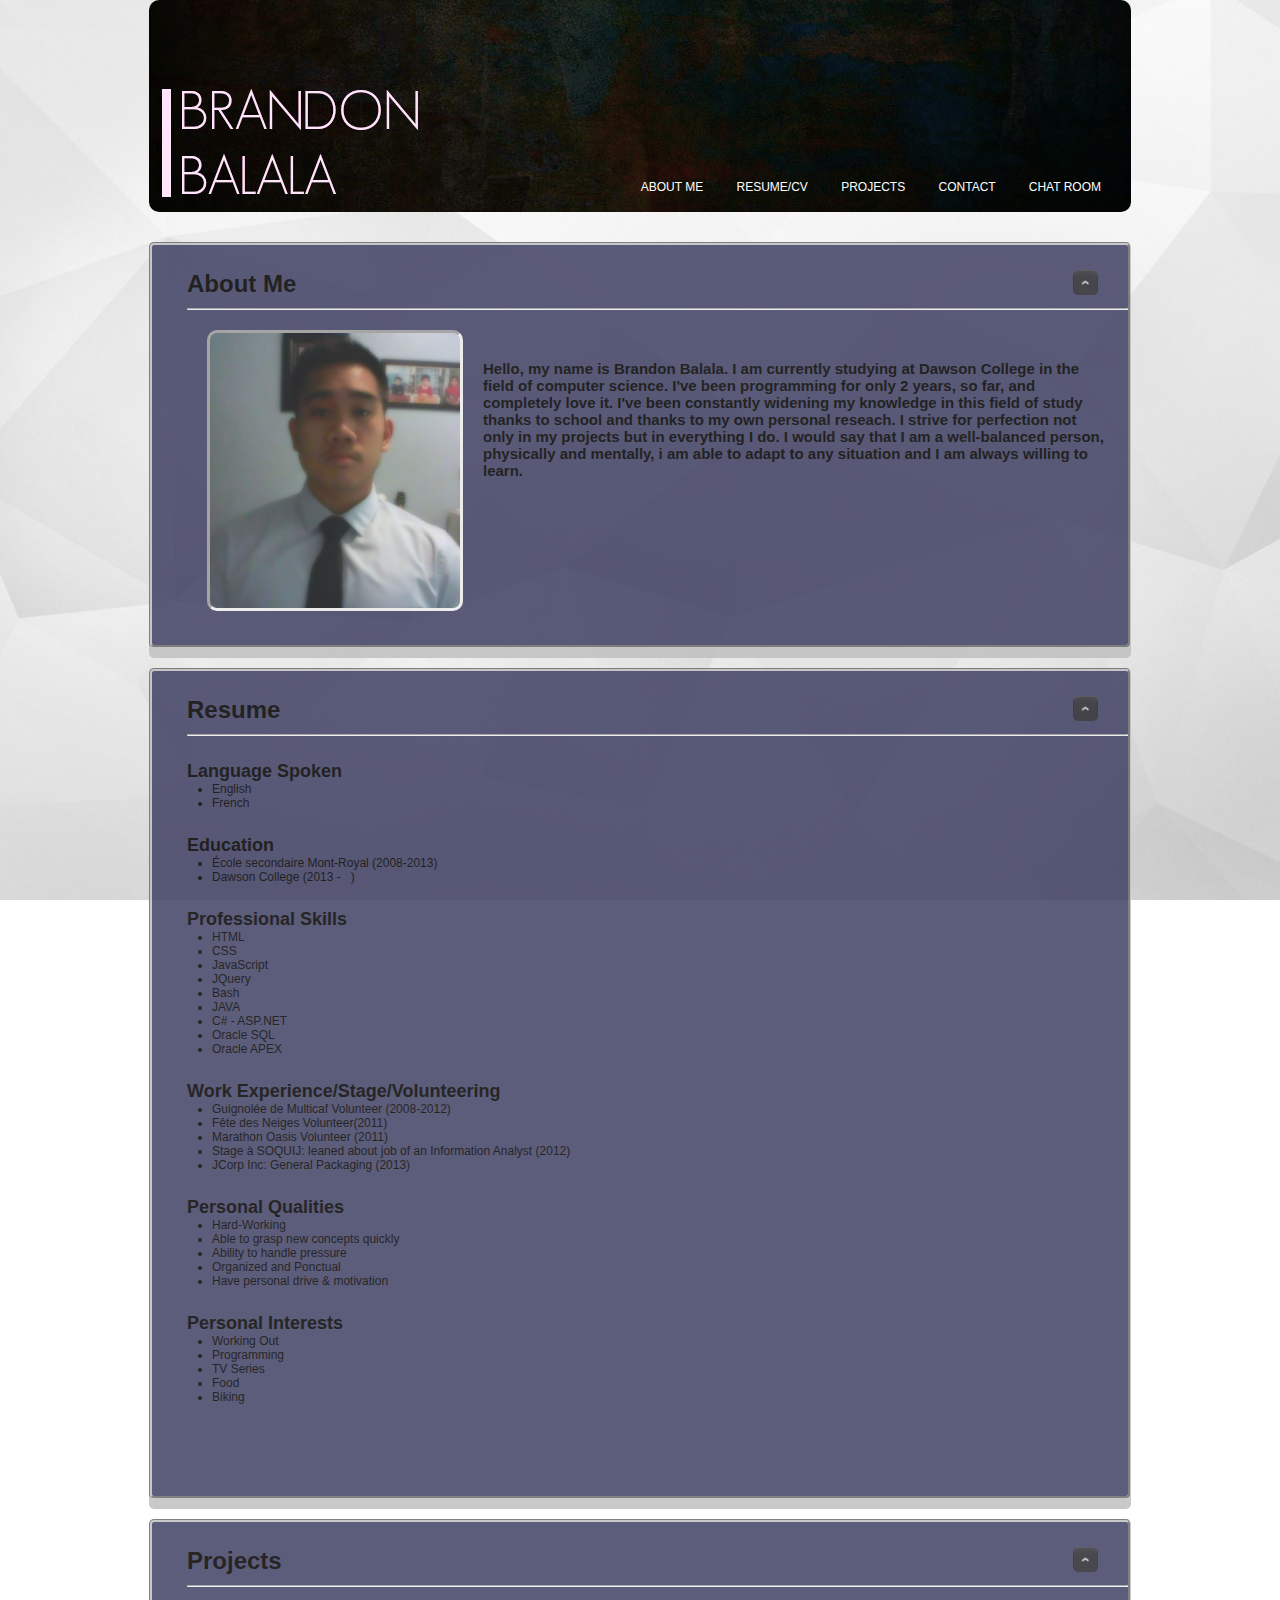
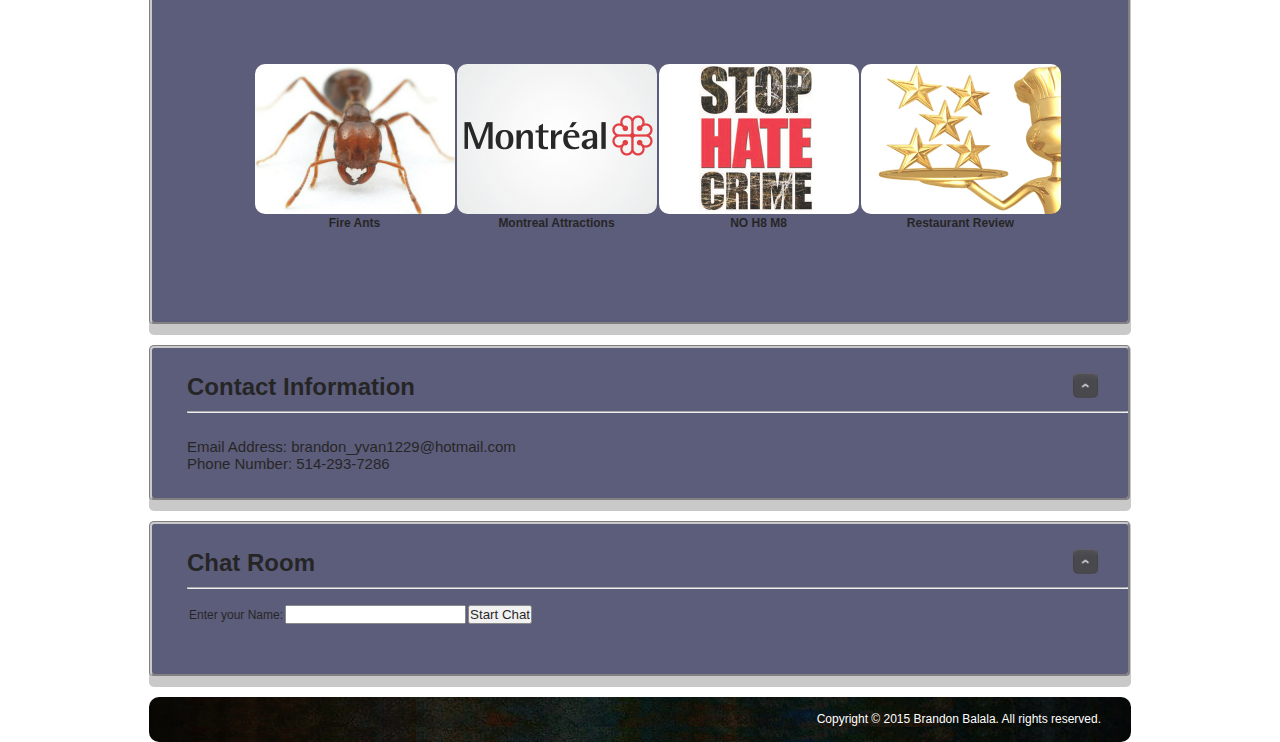
<file: index.html>
<!DOCTYPE HTML>
<html>
    <head>
        <title>Brandon Balala's Portfolio</title>
        <link rel="stylesheet" type="text/css" href="css/stylesheet.css">
        <script type="text/javascript" src="myjavascript.js"></script> 
    </head>

    <body>

        <div id="wrapper">
            <header>
                <ul id="nav">
                    <li>
                        <a id="home" href="#">
                            <span class="navElement">
                                ABOUT ME
                            </span>
                        </a>
                    </li>
                    <a id="resume" href="#profSkills">
                        <span class="navElement">
                            RESUME/CV
                        </span>
                    </a>
                    <li>
                    </li>
                    <a id="projets" href="#projects">
                        <span class="navElement">
                            PROJECTS
                        </span>
                    </a>
                    <li>
                    </li>
                    <a id="content" href="#contactInfo">
                        <span class="navElement">
                            CONTACT
                        </span>    
                    </a>
                    <li>					
                    </li>
                    <li>
                        <a id="chatroom" href="#chatDiv">
                            <span class="navElement">    
                                CHAT ROOM
                            </span>    
                        </a>
                    </li>					
                </ul>

            </header>

            <div id ="sectionWrapper">
                <section id="aboutMe">
                    <a href="#">
                        <img src="img/arrow.png" class="backToTop"/>
                    </a> 
                    <h1>About Me</h1>
                    <hr/>
                    <div id="picture">&nbsp;</div>
                    <div class="biggerText">
                        Hello, my name is Brandon Balala. I am currently studying at Dawson College in the field of computer science. I've been programming
                        for only 2 years, so far, and completely love it.  I've been constantly widening my knowledge in this field of study thanks to school
                        and thanks to my own personal reseach.  I strive for perfection not only in my projects but in everything I do.  I would say that I am
                        a well-balanced person, physically and mentally, i am able to adapt to any situation and I am always willing to learn. 
                    </div>
                </section>

                <section id="profSkills">
                    <a href="#">
                        <img src="img/arrow.png" class="backToTop"/>
                    </a> 
                    <h1>Resume</h1>
                    <hr/>
                    
                    <p class="textField">
                        <h2>Language Spoken</h2>
                        <ul>
                            <li>English</li>
                            <li>French</li>
                        </ul>
                    </p>
                
                    <p class="textField">
                        <h2>Education</h2>
                        <ul>
                            <li>&Eacute;cole secondaire Mont-Royal (2008-2013)</li>
                            <li>Dawson College (2013 -  &nbsp;&nbsp;)</li>
                        </ul>
                    </p>
                
                    <p class="textField">
                        <h2>Professional Skills</h2>
                        <ul>
                            <li>HTML</li>
                            <li>CSS</li>
                            <li>JavaScript</li>
                            <li>JQuery</li>
                            <li>Bash</li>
                            <li>JAVA</li>
                            <li>C# - ASP.NET</li>
                            <li>Oracle SQL</li>
                            <li>Oracle APEX</li>
                        </ul>
                    </p>
                    
                    <p class="textField">
                        <h2>Work Experience/Stage/Volunteering</h2>
                        <ul>
                            <li>Guignol&eacute;e de Multicaf Volunteer (2008-2012)</li>
                            <li>F&ecirc;te des Neiges Volunteer(2011)</li>
                            <li>Marathon Oasis Volunteer  (2011)</li>
                            <li>Stage &agrave; SOQUIJ: leaned about job of an Information Analyst (2012)</li>
                            <li>JCorp Inc: General Packaging (2013)</li>
                        </ul>
                    </p>
        
                    <p class="textField">
                        <h2>Personal Qualities</h2>
                        <ul>
                            <li>Hard-Working</li>
                            <li>Able to grasp new concepts quickly</li>
                            <li>Ability to handle pressure</li>
                            <li>Organized and Ponctual</li>
                            <li>Have personal drive & motivation </li>

                        </ul>
                    </p>
            
                    <p class="textField">
                        <h2>Personal Interests</h2>
                        <ul>
                            <li>Working Out</li>
                            <li>Programming</li>
                            <li>TV Series</li>
                            <li>Food</li>
                            <li>Biking</li>
                        </ul>
                    </p>
                </section>

                <section id="projects">
                    <a href="#">
                        <img src="img/arrow.png" class="backToTop"/>
                    </a>
                    <h1>Projects</h1>
                    <hr/>
                    <table id ="projectTable">
                        <tr>
                            <td><div id="fireants" class="projectImages">&nbsp;</div></td>
                            <td><div id="montrealattractions" class="projectImages">&nbsp;</div></td>
                            <td><div id="notohatecrimes" class="projectImages">&nbsp;</div></td>
                            <td><div id="restoreview" class="projectImages">&nbsp;</div></td>
                            
                        </tr>
                        <tr>
                            <td><b>Fire Ants</b></td>
                            <td><b>Montreal Attractions</b></td>
                            <td><b>NO H8 M8</b></td>
                            <td><b>Restaurant Review</b></td>
                        </tr>
                    </table>
                </section>

                <section id="contactInfo">
                    <a href="#">
                        <img src="img/arrow.png" class="backToTop"/>
                    </a> 
                    <h1>Contact Information</h1>
                    <hr/>
                    <p class="textField">Email Address: brandon_yvan1229@hotmail.com<br/>
                        Phone Number: 514-293-7286
                    </p>
                </section>

                <section id="chatDiv">
                    <a href="#">
                        <img src="img/arrow.png" class="backToTop"/>
                    </a> 
                    <h1>Chat Room</h1>
                    <hr/>
                    <br/>
                    <form id ="nameForm">
                        <table>
                            <tr>
                                <td>
                                    <label>Enter your Name: </label>
                                </td>
                                <td>
                                    <input id="chatName" type="text" size="20">
                                </td>
                                <td>
                                    <input id="chatButton" class="button" type="button" value="Start Chat">
                                </td>
                                <td>
                                    <div id="errorMsg"></div>
                                </td>
                            </tr>
                        </table>
                    </form>
                    <br/>
                    <div id="chatBox">
                        <div id="chatBoxMsgs"></div>
                        <br/>
                        <div>
                            <input id="messageBox" size="75">
                            <input id="sendButton" class="button" type="button" value="Send">
                        </div>
                    </div>   
                </section>
            </div>

            <footer>
                <div id="headerContent">
                    Copyright &#169 2015 Brandon Balala. All rights reserved.
                </div>
            </footer>
        </div>	
    </body>
    <html>
</file>
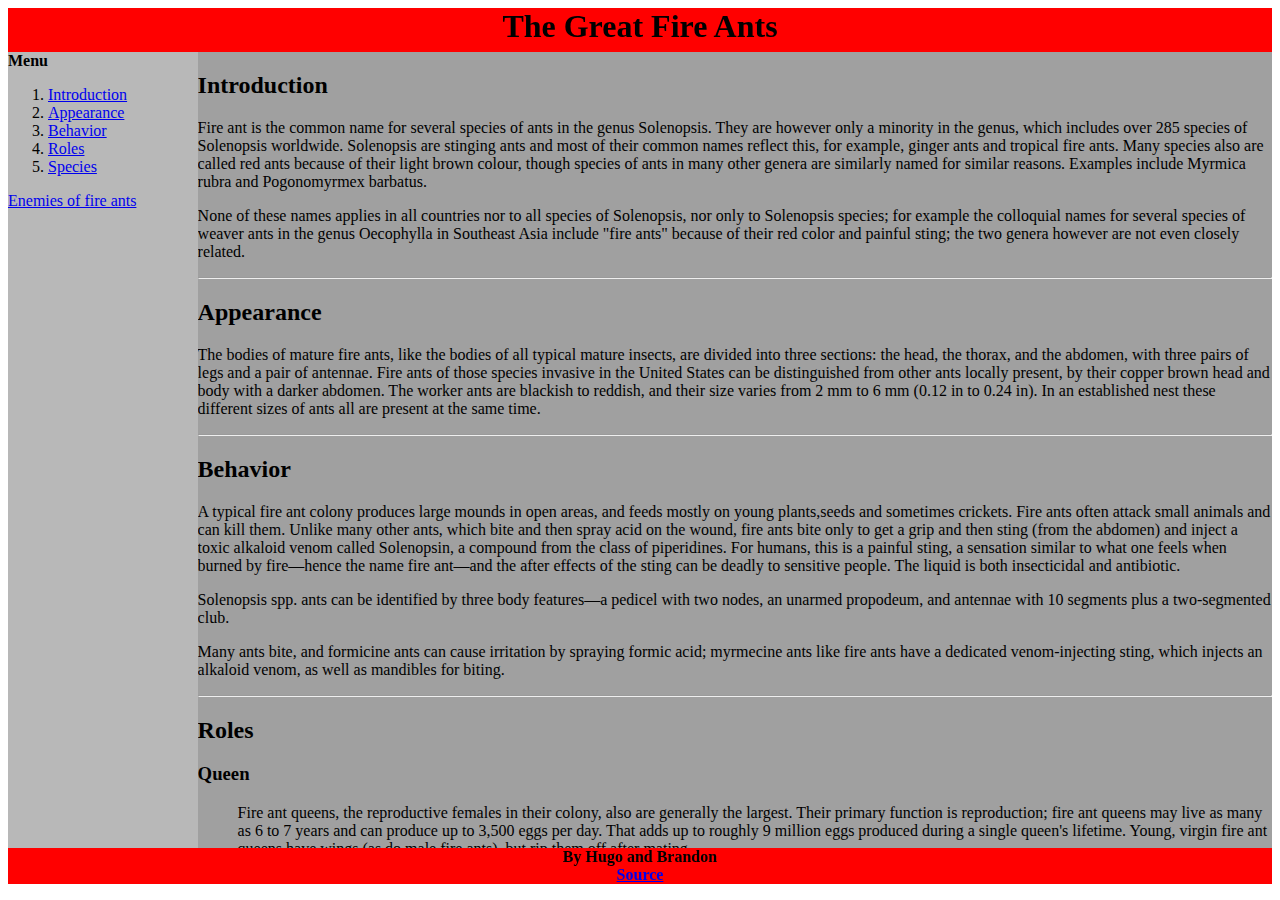
<file: projects/fireants/index.html>
<html>
<!-- Hugo & Brandon/ -->
<!-- HI we are having fun -->

<head>
	<title>Fire Ants</title>
</head>

<body>
	<div id="container" style="height:100%;width:100%">
	
	<div id="header" style="background-color:#FF0000;height:5%;text-align:center;margin-bottom:0;">
		<h1>The Great Fire Ants</h1>
	</div>
	
	<div id="menu" style="background-color:#B8B8B8;height:90%;width:15%;float:left;margin-bottom:0;">
		<b>Menu</b><br/>
		<ol>
			<li><a href="#Introduction">Introduction</a></li>
			<li><a href="#Appearance">Appearance</a></li>
			<li><a href="#Behavior">Behavior</a></li>
			<li><a href="#Roles">Roles</a></li>
			<li><a href="#Species">Species</a></li>
		</ol>
		<p>
		<a href="page2.html">Enemies of fire ants</a>
		</p>
	</div>
	
	<div id="content" style="background-color:#A0A0A0;height:90%;width:85%;float:left;margin-bottom:0;overflow-y: scroll;">
		<a name="Introduction"></a>
		<h2>Introduction</h2>
		<p>
		Fire ant is the common name for several species of ants in the genus Solenopsis.
		They are however only a minority in the genus, which includes over 285 species
		of Solenopsis worldwide. Solenopsis are stinging ants and most of their common
		names reflect this, for example, ginger ants and tropical fire ants. Many species
		also are called red ants because of their light brown colour, though species of ants
		in many other genera are similarly named for similar reasons.
		Examples include Myrmica rubra and Pogonomyrmex barbatus.
		</p>
		
		<p>
		None of these names applies in all countries nor to all species of Solenopsis, nor
		only to Solenopsis species; for example the colloquial names for several species 
		of weaver ants in the genus Oecophylla in Southeast Asia include "fire ants" 
		because of their red color and painful sting; the two genera however are not even 
		closely related.
		</p>
		
		<hr/>
		
		<a name="Appearance"></a>
		<h2>Appearance</h2>
		<p>
		The bodies of mature fire ants, like the bodies of all typical mature insects,
		are divided into three sections: the head, the thorax, and the abdomen, with three
		pairs of legs and a pair of antennae. Fire ants of those species invasive in
		the United States can be distinguished from other ants locally present, by their copper
		brown head and body with a darker abdomen. The worker ants are blackish to reddish,
		and their size varies from 2 mm to 6 mm (0.12 in to 0.24 in). In an established nest
		these different sizes of ants all are present at the same time.
		</p>
		
		<hr/>
		
		<a name="Behavior"></a>
		<h2>Behavior</h2>
		<p>
		A typical fire ant colony produces large mounds in open areas,
		and feeds mostly on young plants,seeds and sometimes crickets.
		Fire ants often attack small animals and can kill them.
		Unlike many other ants, which bite and then spray
		acid on the wound, fire ants bite only to get a grip and
		then sting (from the abdomen) and inject a toxic alkaloid venom
		called Solenopsin, a compound from the class of piperidines.
		For humans, this is a painful sting, a sensation similar to
		what one feels when burned by fire—hence the name fire ant—and
		the after effects of the sting can be deadly to sensitive people.
		The liquid is both insecticidal and antibiotic.
		</p>
		
		<p>
		Solenopsis spp. ants can be identified by three body features—a pedicel with two 
		nodes, an unarmed propodeum, and antennae with 10 segments plus a two-segmented 
		club.
		</p>
		
		<p>
		Many ants bite, and formicine ants can cause irritation by spraying formic acid; 
		myrmecine ants like fire ants have a dedicated venom-injecting sting, which injects
		an alkaloid venom, as well as mandibles for biting.
		</p>
		
		<hr/>
		
		<a name="Roles"></a>
		<h2>Roles</h2>
			<dl>
				<dt><h3>Queen</h3></dt>
				<dd>Fire ant queens, the reproductive females in their colony, also are generally 
				the largest. Their primary function is reproduction; fire ant queens may live as 
				many as 6 to 7 years and can produce up to 3,500 eggs per day. That adds up to 
				roughly 9 million eggs produced during a single queen's lifetime. Young, virgin 
				fire ant queens have wings (as do male fire ants), but rip them off after mating.
				</dd>
				<dt><h3>Males (drones)</h3></dt>
				<dd>Males mate with the queen. They die immediately after mating. There are other
				types of roles in an ant colony like the workers and the soldier ants. The soldier 
				ants are known for their larger and more powerful mandibles while the worker takes 
				care of regular tasks (the main tasks in a colony are caring for the eggs/larvae/pupae, 
				cleaning the nest, and foraging for food).
				</dd>
			</dl>
			
			<hr/>
			
		<a name="Species"></a>
		<h2>Species</h2>
		<p>
		Here is a list of species of Solenopsis (ant), including the year it was discovered and the person that discovered it:
			<ul>
			<li>Solenopsis daguerrei (Santschi, 1930)</li>
			<li>Solenopsis fugax (Latreille, 1798)</li>
			<li>Solenopsis geminata (Fabricius, 1804)</li>
			<li>Solenopsis invicta (Buren, 1972)</li>
			<li>Solenopsis molesta (Say, 1836)</li>
			<li>Solenopsis richteri (Forel, 1909)</li>
			<li>Solenopsis saevissima (Smith, 1855)</li>
			<li>Solenopsis silvestrii (Emery, 1906)</li>
			<li>Solenopsis solenopsidis (Kusnezov, 1953)</li>
			<li>Solenopsis wagneri Santschi, 1916</li>
			<li>Solenopsis xyloni McCook, 1879</li>
			</ul>
		</p>
	</div>
	
	<div id="footer" style="background-color:#FF0000;height:5%clear:both;text-align:center">
		<p>
		<b>By Hugo and Brandon</b>
		<br/><b><a href="http://en.wikipedia.org/wiki/Fire_ant">Source</a></b>
		</p>
	</div>
	
</div>
	
	

</body>
</html>
</file>
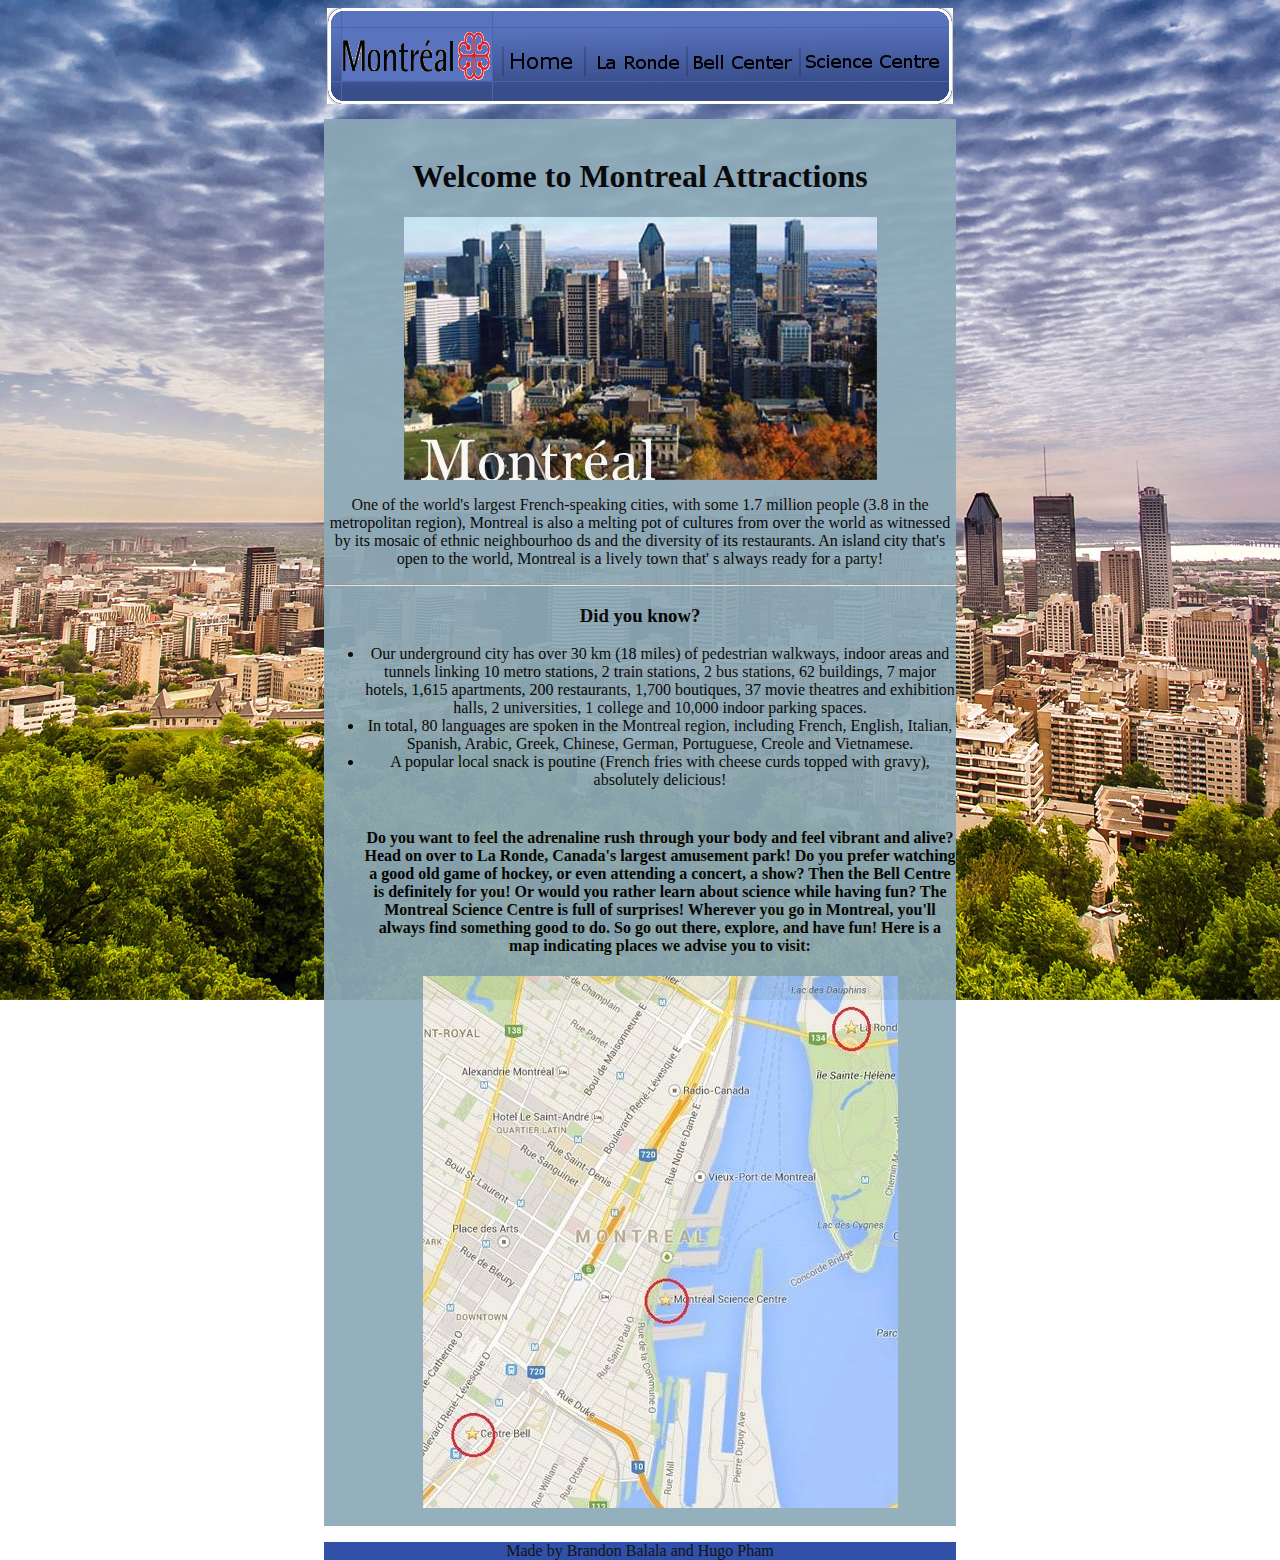
<file: projects/montrealattractions/index.html>
<html>

	<head> 
		<title>Montreal Attractions</title>
		<link rel="stylesheet" href="style.css" type="text/css">
	</head>
	
	<body id="indexBody">
	
		<div id="container">
		
			<div id="header">
			
				<img src="assets/navigationbar.png" alt="Navigation Bar" usemap="#navigationbar"/>
				<map name="navigationbar">
					<area alt="Home" href="index.html" shape="rect" coords="180,40,253,69" />
					<area alt="La Ronde" href="laronde.html" shape="rect" coords="268,40,359,70" />
					<area alt="Bell Center" href="bellcenter.html" shape="rect" coords="365,41,468,64" />
					<area alt="Science Centre" href="sciencecentre.html" shape="rect" coords="478,40,616,67" />
				</map>
			</div>
			
			<div id="content">
				
				<div id="info">
				
					<br/>
					
					<h1>Welcome to Montreal Attractions</h1>
					
					<img src="assets/montrealpic.jpg" alt="Picture of Montreal"/>
					
					<p>
					One of the world's largest French-speaking cities, with some 1.7 million people (3.8 in the metropolitan region),
					Montreal is also a melting pot of cultures from over the world as witnessed by its mosaic of ethnic neighbourhoo
					ds and the diversity of its restaurants. An island city that's open to the world, Montreal is a lively town that'
					s always ready for a party!
					</p>
					
					<hr/>
					
					<h3>Did you know?</h3>
					<ul>
					<li>Our underground city has over 30 km (18 miles) of pedestrian walkways, indoor areas and tunnels linking
					10 metro stations, 2 train stations, 2 bus stations, 62 buildings, 7 major hotels, 1,615 apartments,
					200 restaurants, 1,700 boutiques, 37 movie theatres and exhibition halls, 2 universities, 1 college and
					10,000 indoor parking spaces.
					</li>
					<li>In total, 80 languages are spoken in the Montreal region, including French, English, Italian, Spanish, 
					Arabic, Greek, Chinese, German, Portuguese, Creole and Vietnamese.
					</li>
					<li>A popular local snack is poutine (French fries with cheese curds topped with gravy), absolutely
					delicious! 
					</li>
					
					<br/>
					
					<p>
					<h4>
					Do you want to feel the adrenaline rush through your body and feel vibrant and alive? Head on over to La Ronde, Canada's largest amusement park!
					Do you prefer watching a good old game of hockey, or even attending a concert, a show? Then the Bell Centre is definitely for you! Or would you rather
					learn about science while having fun? The Montreal Science Centre is full of surprises!  Wherever you go in Montreal, you'll always find something good 
					to do. So go out there, explore, and have fun!  Here is a map indicating places we advise you to visit:  
					</h4>
					</p>
					
					<img src="assets/montrealmap.jpg" alt="Map of Montreal" usemap="#Map"/>
					<map name="Map">
						<area alt="Bell Center Location on map" href="bellcenter.html" shape="rect" coords="19,429,128,491" />
						<area alt="Montreal Science centre on map" href="sciencecentre.html" shape="rect" coords="211,291,377,363" />
						<area alt="La Ronde on map" href="laronde.html" shape="rect" coords="399,22,473,82" />
					</map>
					
					<br/>
					<br/>
				</div>
				
				<div id="footer">
				
					<div id="footerContent">
						<p>
						Made by Brandon Balala and Hugo Pham
						<p>
					</div>
					
				</div>
			
			</div>
			
		</div>
	
	</body>
	
</html>
</file>
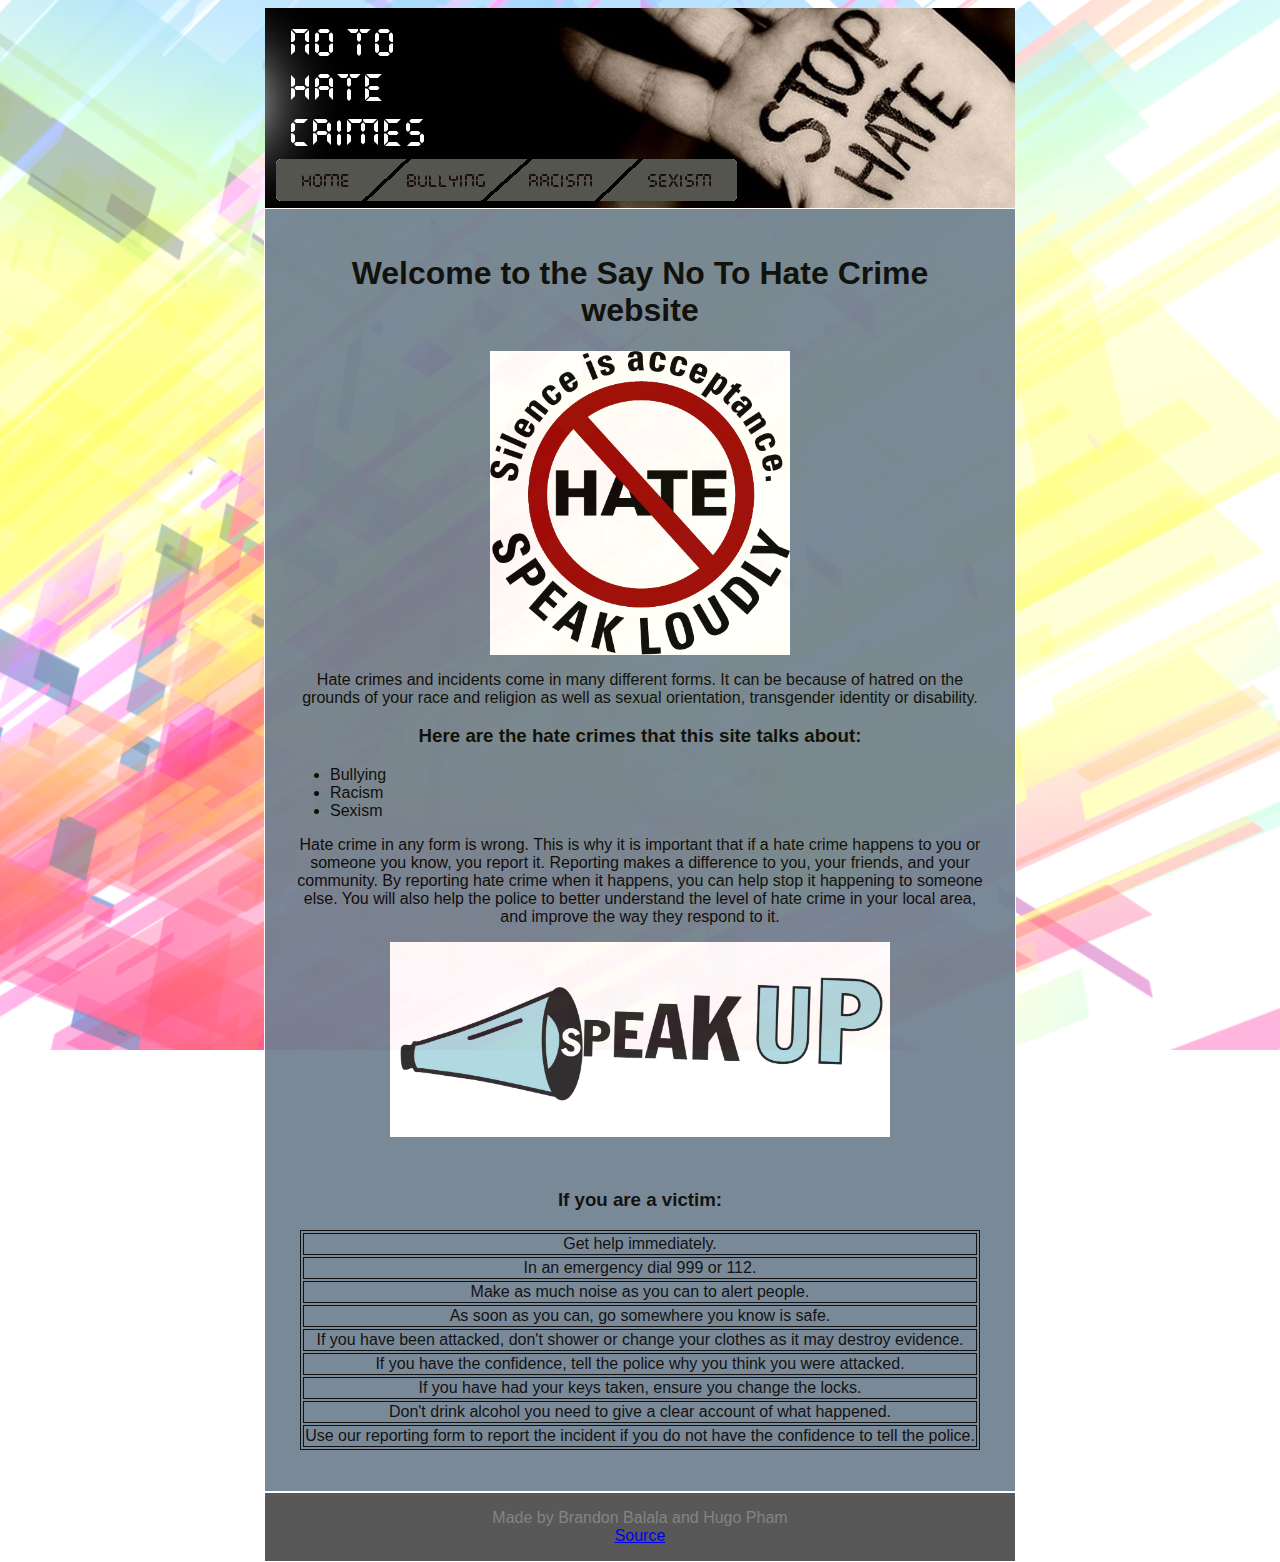
<file: projects/notohatecrimes/index.html>
<html>
	<head>
		<title>No to Hate Crimes</title>
		<link rel="stylesheet" href="style.css" type="text/css">
		<style>
			table,th,td{border:1px solid black; text-align:center;}
		</style>
	</head>
	
	<body>
		<div id="container">
			<div id="header">
			
				<img src="assets/banner.jpg" alt="Navigation Bar" usemap="#navigationBar"/>
				<map name="Map" id="navigationBar">
					<area alt="Bullying Button" href="bullying.html" shape="poly" coords="147,152,104,190,217,193,259,150" />
					<area alt="Racism Button" href="racism.html" shape="poly" coords="224,193,268,152,369,150,329,191" />
					<area alt="Sexism Button" href="sexism.html" shape="poly" coords="376,150,336,192,468,190,474,152" />
				</map>
			</div>
			
			<div id="content">
				<h1>Welcome to the Say No To Hate Crime website</h1>
				<img src="assets/noHate.gif" alt="No Hate Logo" style="width: 300px;"/>
				
				<p>
				Hate crimes and incidents come in many different forms. It can be because of hatred on the grounds of your race and religion as well as sexual
				orientation, transgender identity or disability.
				</p>
				
				<p>
				<h3>Here are the hate crimes that this site talks about:</h3>
					<ul>
						<li>Bullying</li>
						<li>Racism</li>
						<li>Sexism</li>
					</ul>
				</p>
				
				<p>
				Hate crime in any form is wrong. This is why it is important that if a hate crime happens to you or someone you know, you report it. Reporting
				makes a difference to you, your friends, and your community. By reporting hate crime when it happens, you can help stop it happening to someone
				else. You will also help the police to better understand the level of hate crime in your local area, and improve the way they respond to it.
				</p>
				
				<img src="assets/speakUp.jpg" alt="Speak Up" style="width: 500px;"/>
				
				<br/><br/>
				<p>
					<table align="center">
						<caption><h3>If you are a victim:</h3></caption>
						<tr>
							<td>Get help immediately.</td>
						</tr>
						<tr>
							<td>In an emergency dial 999 or 112.</td>
						</tr>
						<tr>
							<td>Make as much noise as you can to alert people.</td>
						</tr>
						<tr>
							<td>As soon as you can, go somewhere you know is safe.</td>
						</tr>
						<tr>
							<td>If you have been attacked, don't shower or change your clothes as it may destroy evidence.</td>
						</tr>
						<tr>
							<td>If you have the confidence, tell the police why you think you were attacked.</td>
						</tr>
						<tr>
							<td>If you have had your keys taken, ensure you change the locks.</td>
						</tr>
						<tr>
							<td>Don't drink alcohol you need to give a clear account of what happened.</td>
						</tr>
						<tr>
							<td>Use our reporting form to report the incident if you do not have the confidence to tell the police.</td>
						</tr>
					</table>
				</p>
				
			</div>
			
			<div id="footer">
				<p>
					Made by Brandon Balala and Hugo Pham
					<br/><a href="http://saynotohatecrime.org/">Source</a>
				</p>
			</div>
		</div>
	</body>
</html>
</file>
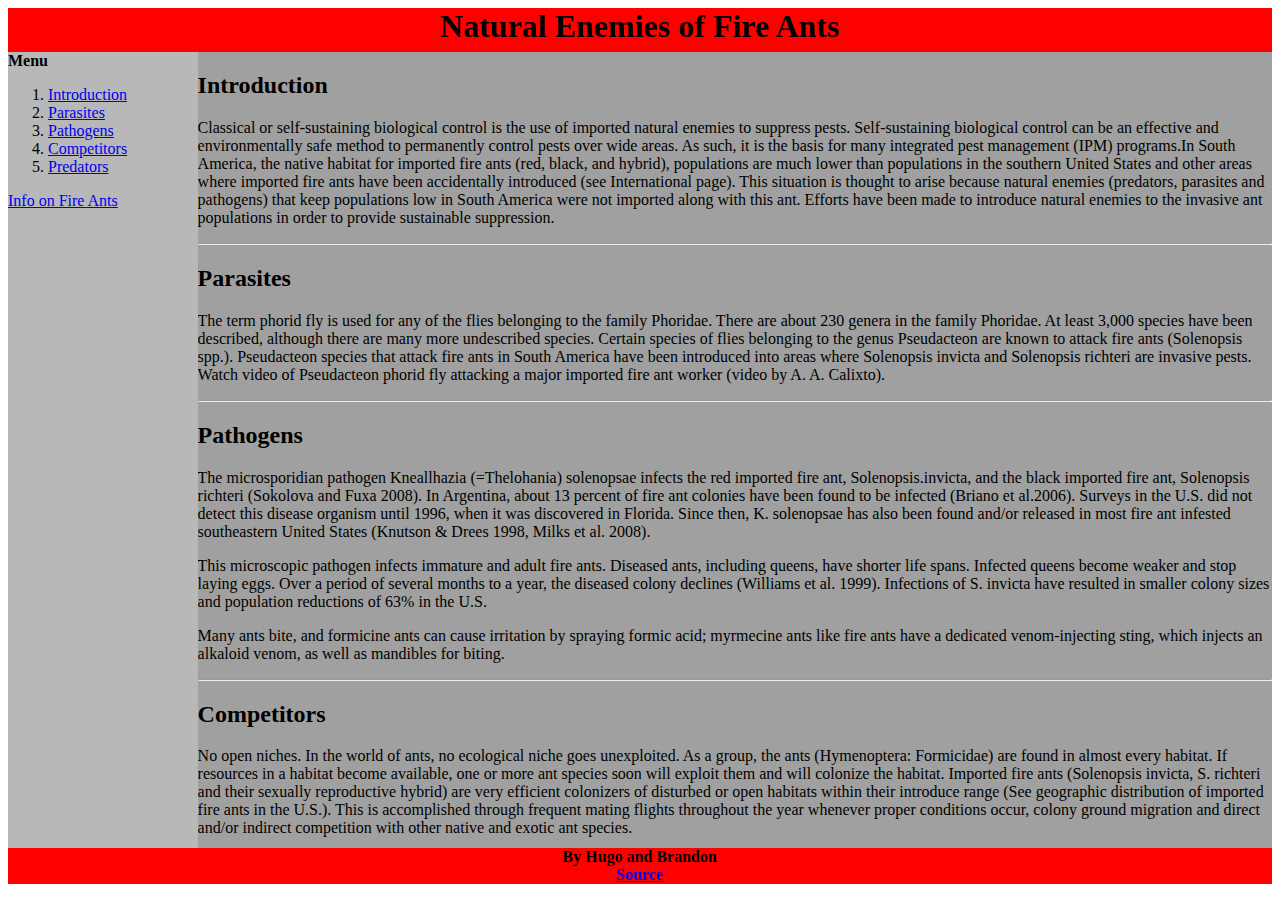
<file: projects/fireants/page2.html>
<html>
<!-- Hugo & Brandon/ -->
<!-- HI we are having fun -->

<head>
	<title>Natural Enemies of Fire Ants</title>
</head>

<body>
	<div id="container" style="height:100%;width:100%">
	
	<div id="header" style="background-color:#FF0000;height:5%;text-align:center;margin-bottom:0;">
		<h1>Natural Enemies of Fire Ants</h1>
	</div>
	
	<div id="menu" style="background-color:#B8B8B8;height:90%;width:15%;float:left;margin-bottom:0;">
		<b>Menu</b><br/>
		<ol>
			<li><a href="#Introduction">Introduction</a></li>
			<li><a href="#Parasites">Parasites</a></li>
			<li><a href="#Pathogens">Pathogens</a></li>
			<li><a href="#Competitors">Competitors</a></li>
			<li><a href="#Predators">Predators</a></li>
		</ol>
		<p>
		<a href="index.html">Info on Fire Ants</a>
		</p>
	</div>
	
	<div id="content" style="background-color:#A0A0A0;height:90%;width:85%;float:left;margin-bottom:0;overflow-y: scroll;">
		<a name="Introduction"></a>
		<h2>Introduction</h2>
		<p>
		Classical or self-sustaining biological control is the use of imported natural 
		enemies to suppress pests. Self-sustaining biological control can be an effective
		and environmentally safe method to permanently control pests over wide areas.  As 
		such, it is the basis for many integrated pest management (IPM) programs.In South 
		America, the native habitat for imported fire ants (red, black, and hybrid), 
		populations are much lower than populations in the southern United States and other areas 
		where imported fire ants have been accidentally introduced (see International page).
		This situation is thought to arise because natural enemies (predators, parasites 
		and pathogens) that keep populations low in South America were not imported along 
		with this ant. Efforts have been made to introduce natural enemies to the invasive 
		ant populations in order to provide sustainable suppression.
		</p>
		
		<hr/>
		
		<a name="Parasites"></a>
		<h2>Parasites</h2>
		<p>
		The term phorid fly is used for any of the flies belonging to the family Phoridae.
		There are about 230 genera in the family Phoridae.  At least 3,000 species have 
		been described, although there are many more undescribed species.  Certain species 
		of flies belonging to the genus Pseudacteon are known to attack fire ants (Solenopsis
		spp.).  Pseudacteon species that attack fire ants in South America have been introduced
		into areas where Solenopsis invicta and Solenopsis richteri are invasive pests. 
		Watch video of Pseudacteon phorid fly attacking a major imported fire ant worker 
		(video by A. A. Calixto).
		</p>
		
		<hr/>
		
		<a name="Pathogens"></a>
		<h2>Pathogens</h2>
		<p>
		The microsporidian pathogen Kneallhazia (=Thelohania) solenopsae infects the red 
		imported fire ant, Solenopsis.invicta, and the black imported fire ant, Solenopsis 
		richteri (Sokolova and Fuxa 2008). In Argentina, about 13 percent of fire ant 
		colonies have been found to be infected (Briano et al.2006). Surveys in the U.S. 
		did not detect this disease organism until 1996, when it was discovered in Florida.
		Since then, K. solenopsae has also been found and/or released in most fire ant 
		infested southeastern United States (Knutson & Drees 1998, Milks et al. 2008).
		</p>
		
		<p>
		This microscopic pathogen infects immature and adult fire ants. Diseased ants, 
		including queens, have shorter life spans. Infected queens become weaker and stop 
		laying eggs. Over a period of several months to a year, the diseased colony declines
		(Williams et al. 1999). Infections of S. invicta have resulted in smaller colony 
		sizes and population reductions of 63% in the U.S.
		</p>
		
		<p>
		Many ants bite, and formicine ants can cause irritation by spraying formic acid; 
		myrmecine ants like fire ants have a dedicated venom-injecting sting, which injects
		an alkaloid venom, as well as mandibles for biting.
		</p>
		
		<hr/>
		
		<a name="Competitors"></a>
		<h2>Competitors</h2>
		<p>
		No open niches. In the world of ants, no ecological niche goes unexploited. As a 
		group, the ants (Hymenoptera: Formicidae) are found in almost every habitat. If 
		resources in a habitat become available, one or more ant species soon will exploit 
		them and will colonize the habitat. Imported fire ants (Solenopsis invicta, S. 
		richteri and their sexually reproductive hybrid) are very efficient colonizers of 
		disturbed or open habitats within their introduce range (See geographic distribution
		of imported fire ants in the U.S.). This is accomplished through frequent mating 
		flights throughout the year whenever proper conditions occur, colony ground migration
		and direct and/or indirect competition with other native and exotic ant species.
		</p>
		
		<p>
		Direct competition. The very large imported fire ant colonies contain hundreds of 
		thousands of worker ants that can dominate newly invaded areas by out-competing 
		other ant species (nesting and foraging on the surface in the same area). However,
		interactions between imported fire ants and other ant species can vary dramatically
		depending on the conditions and the resources available in space and time for a part
		icular area. Only a few other ant species can win battles in direct competition. 
		Imported fire ants have displaced, decimated or eliminated native Solenopsis fire 
		ant species throughout much of the southern U.S. See video of S. invicta fighting 
		S. geminata, a native fire ant species. In this video, S. geminata has the lighter 
		brown body coloration and the major worker has a squarish head. Fire ants fight 
		using their jaws or mandibles to bite and the stinger to inject venom into the 
		body of other competitors to immobilize them.
		</p>
		
		<hr/>
		
		<a name="Predators"></a>	
		<h2>Predators</h2>
		<p>
		Armadillos, antlions, spiders, birds, and horned lizards have been known to eat 
		fire ants when given the opportunity, but are not known to have a major impact on 
		imported fire ant populations.
		</p>
	</div>
	
	<div id="footer" style="background-color:#FF0000;height:5%clear:both;text-align:center">
		<p>
		<b>By Hugo and Brandon</b>
		<br/><b><a href="http://www.extension.org/pages/30546/natural-enemies-of-fire-ants#Predators">Source</a></b>
		</p>
	</div>
	
</div>
	
	

</body>
</html>
</file>
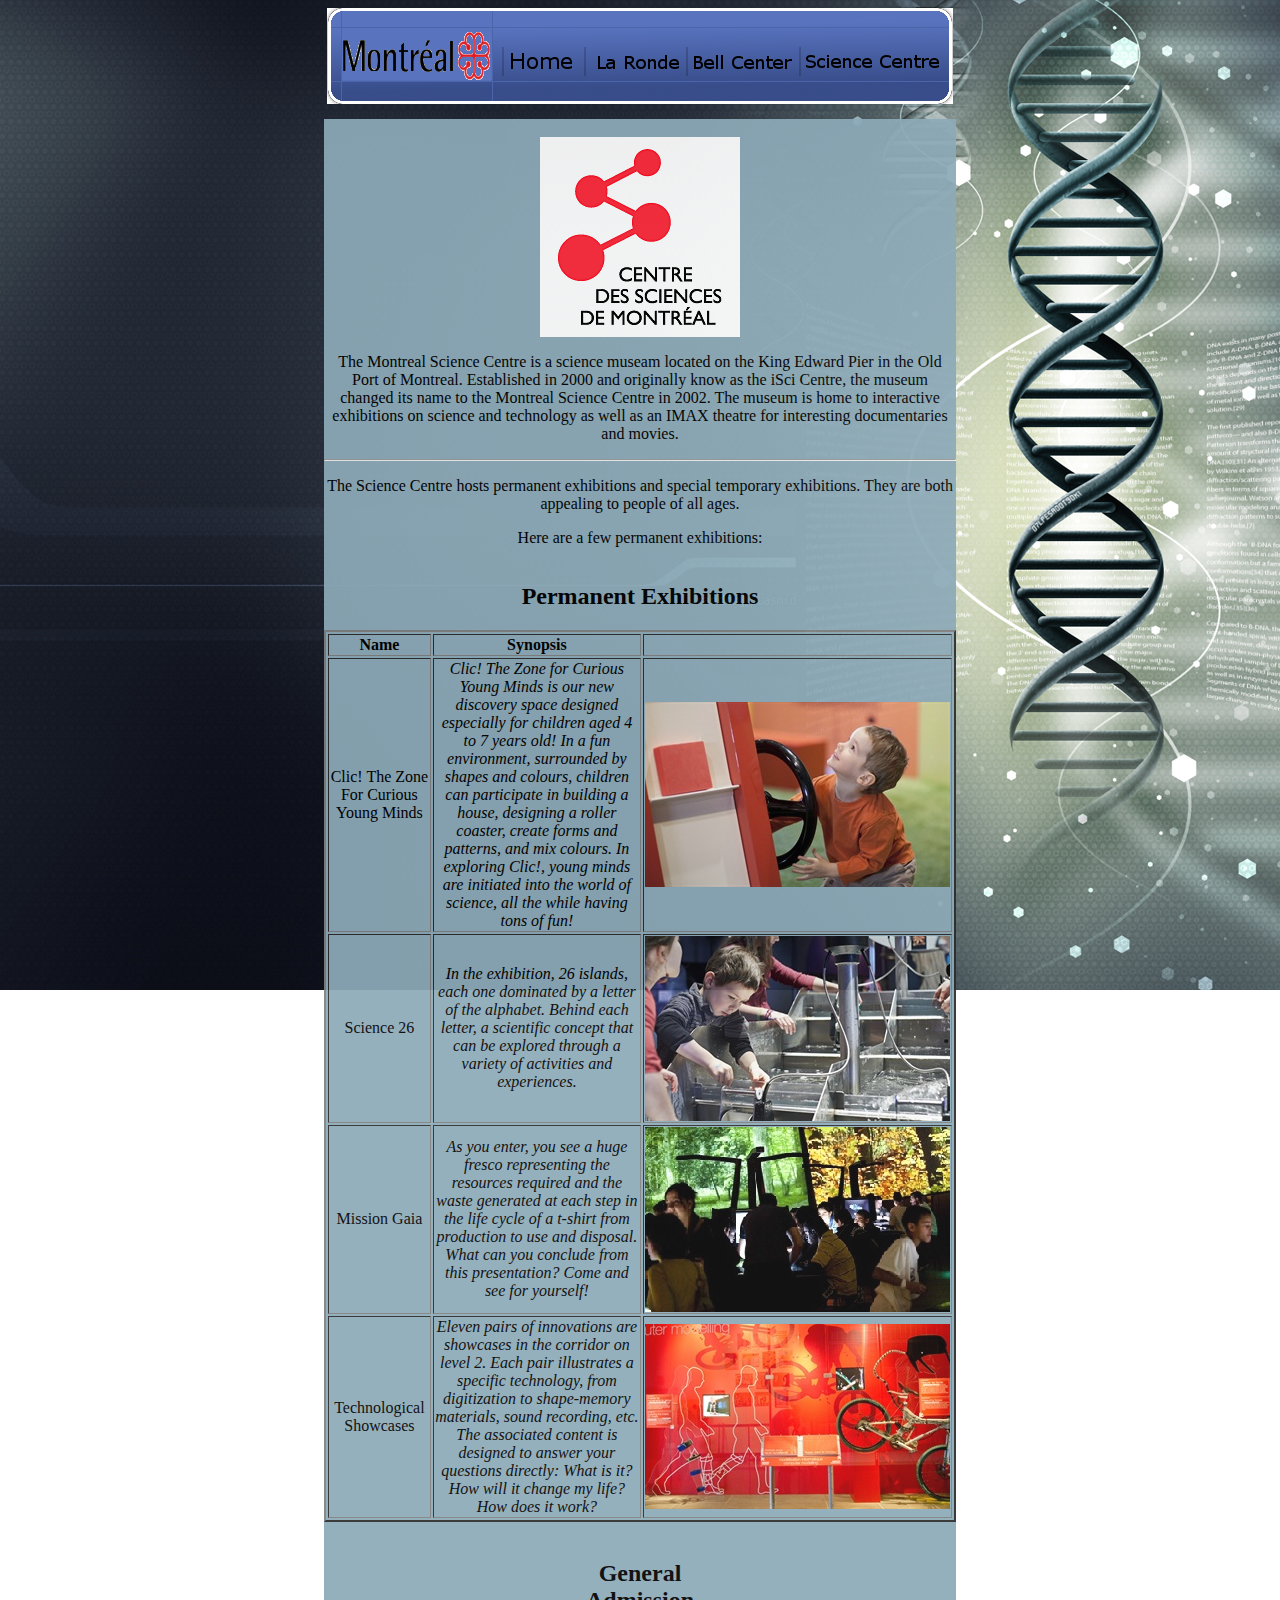
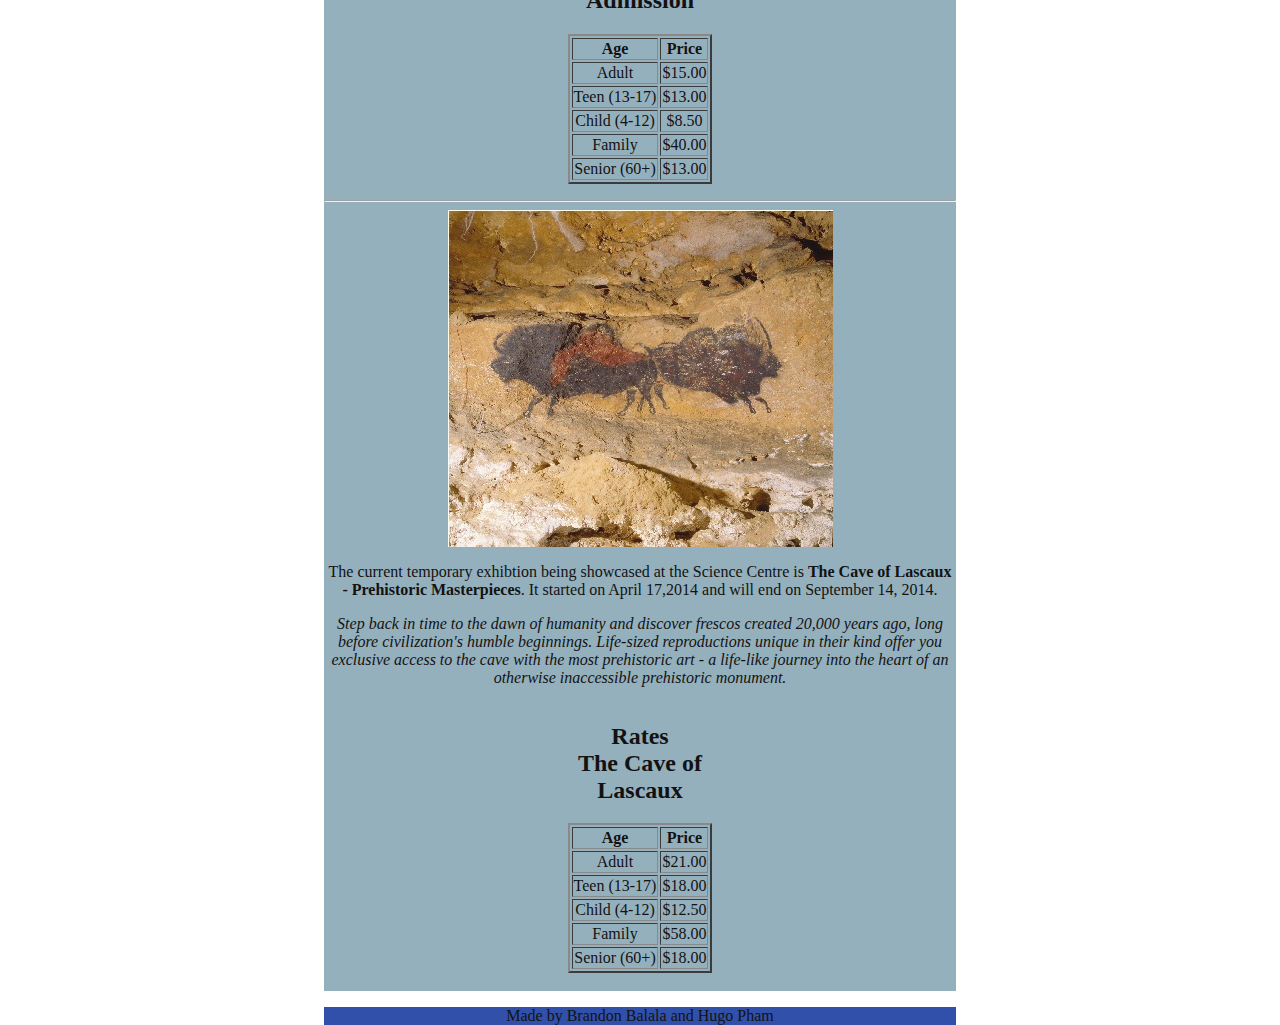
<file: projects/montrealattractions/sciencecentre.html>
<html>

	<head> 
		<title>Montreal Science Centre</title>
		<link rel="stylesheet" href="style.css" type="text/css">
	</head>
	
	<body id="scienceCentreBody">
	
		<div id="container">
		
			<div id="header">
				
				<img src="assets/navigationbar.png" alt="Navigation Bar" usemap="#navigationbar"/>
				<map name="navigationbar">
					<area alt="Home" href="index.html" shape="rect" coords="180,40,253,69" />
					<area alt="La Ronde" href="laronde.html" shape="rect" coords="268,40,359,70" />
					<area alt="Bell Center" href="bellcenter.html" shape="rect" coords="365,41,468,64" />
					<area alt="Science Centre" href="sciencecentre.html" shape="rect" coords="478,40,616,67" />
				</map>
			</div>
			
			<div id="content">
			
				<div id="info">
					<br/>
					
					<img src="assets/sciencecentre.jpg" alt="Montreal Science Centre"/>
					
					<p>
					The Montreal Science Centre is a science museam located on the King Edward Pier in the Old Port of Montreal.
					Established in 2000 and originally know as the iSci Centre, the museum  changed its name to the Montreal Science 
					Centre in 2002. The museum is home to interactive exhibitions on science and technology as well as an IMAX theatre
					for interesting documentaries and movies. 
					</p>
					
					<hr/>
					
					<p>
					The Science Centre hosts permanent exhibitions and special temporary exhibitions. 
					They are both appealing to people of all ages.
					</p>
					
					<p>
					Here are a few permanent exhibitions:
					<p>
					
					<table border="2" width="100%">
						<caption><h2>Permanent Exhibitions</h2></caption>
						<tr>
							<th>Name</th>
							<th>Synopsis</th>
							<th></th>
						</tr>
						<tr>
							<td align="center" valign="middle">Clic! The Zone For Curious Young Minds</td>
							<td align="center" valign="middle">
								<p>
								<i>
								Clic! The Zone for Curious Young Minds is our new discovery space designed especially for children
								aged 4 to 7 years old! In a fun environment, surrounded by shapes and colours, children can participate 
								in building a house, designing a roller coaster, create forms and patterns, and mix colours. 
								In exploring Clic!, young minds are initiated into the world of science, all the while having tons of fun!
								</i>
								</p>
							</td>
							<td align="center" valign="middle"><img src="assets/clic.jpg" alt="Clic! The Zone For Curious Young Minds"/></td>
						</tr>
						<tr>
							<td align="center" valign="middle">Science 26</td>
							<td align="center" valign="middle">
								<p>
								<i>
								In the exhibition, 26 islands,
								each one dominated by a letter of the alphabet. Behind each letter, 
								a scientific concept that can be explored through a variety of activities 
								and experiences.
								</i>
								</p>
							</td>
							<td align="center" valign="middle"><img src="assets/science26.jpg" alt="Science 26"/></td>
						</tr>
						<tr>
							<td align="center" valign="middle">Mission Gaia</td>
							<td align="center" valign="middle">
								<p>
								<i>
								As you enter, you see a huge fresco representing the resources required
								and the waste generated at each step in the life cycle of a t-shirt from production to use and disposal.
								What can you conclude from this presentation? Come and see for yourself!
								</i>
								</p>
							</td>
							<td align="center" valign="middle"><img src="assets/missiongaia.jpg" alt="Mission Gaia"/></td>
						</tr>
						<tr>
							<td align="center" valign="middle">Technological Showcases</td>
							<td align="center" valign="middle">
								<p>
								<i>
								Eleven pairs of innovations are showcases in the corridor on level 2. 
								Each pair illustrates a specific technology, from digitization to 
								shape-memory materials, sound recording, etc. The associated content 
								is designed to answer your questions directly: What is it? How will it change my life? How does it work?
								</i>
								</p>
							</td>
							<td align="center" valign="middle"><img src="assets/technoshowcase.jpg" alt="Technological Showcase"/></td>
						</tr>						
					</table>
					
					<br/>
					
					<table border="2" align="center">
						<caption><h2>General Admission</h2></caption>
						<tr>
							<th>Age</th>
							<th>Price</th>
						</tr>
						<tr>
							<td align="center" valign="middle">Adult</td>
							<td align="center" valign="middle">$15.00</td>
						</tr>
						<tr>
							<td align="center" valign="middle">Teen (13-17)</td>
							<td align="center" valign="middle">$13.00</td>
						</tr>
						<tr>
							<td align="center" valign="middle">Child (4-12)</td>
							<td align="center" valign="middle">$8.50</td>
						</tr>
						<tr>
							<td align="center" valign="middle">Family</td>
							<td align="center" valign="middle">$40.00</td>
						</tr>
						<tr>
							<td align="center" valign="middle">Senior (60+)</td>
							<td align="center" valign="middle">$13.00</td>
						</tr>						
					</table>
					
					<hr/>
					
					<img src="assets/rockart.jpg" alt="Rock Art"/>
					
					<p>
					The current temporary exhibtion being showcased at the Science Centre is
					<b>The Cave of Lascaux - Prehistoric Masterpieces</b>. It started on April 17,2014 
					and will end on September 14, 2014.
					</p>
					
					<p>
					<i>
					Step back in time to the dawn of humanity and discover frescos created 20,000 years ago, 
					long before civilization's humble beginnings. Life-sized reproductions unique in their 
					kind offer you exclusive access to the cave with the most prehistoric art - a life-like 
					journey into the heart of an otherwise inaccessible prehistoric monument.
					</i>
					</p>
					
					<table border="2" align="center">
						<caption><h2>Rates<br/>The Cave of Lascaux</h2></caption>
						<tr>
							<th>Age</th>
							<th>Price</th>
						</tr>
						<tr>
							<td align="center" valign="middle">Adult</td>
							<td align="center" valign="middle">$21.00</td>
						</tr>
						<tr>
							<td align="center" valign="middle">Teen (13-17)</td>
							<td align="center" valign="middle">$18.00</td>
						</tr>
						<tr>
							<td align="center" valign="middle">Child (4-12)</td>
							<td align="center" valign="middle">$12.50</td>
						</tr>
						<tr>
							<td align="center" valign="middle">Family</td>
							<td align="center" valign="middle">$58.00</td>
						</tr>
						<tr>
							<td align="center" valign="middle">Senior (60+)</td>
							<td align="center" valign="middle">$18.00</td>
						</tr>						
					</table>					
							
					<br/>
				</div>
				
				<div id="footer">
				
					<div id="footerContent">
						<p>
						Made by Brandon Balala and Hugo Pham
						<p>
					</div>
					
				</div>
				
			</div>
			
		</div>
		
	</body>
	
</html>
</file>
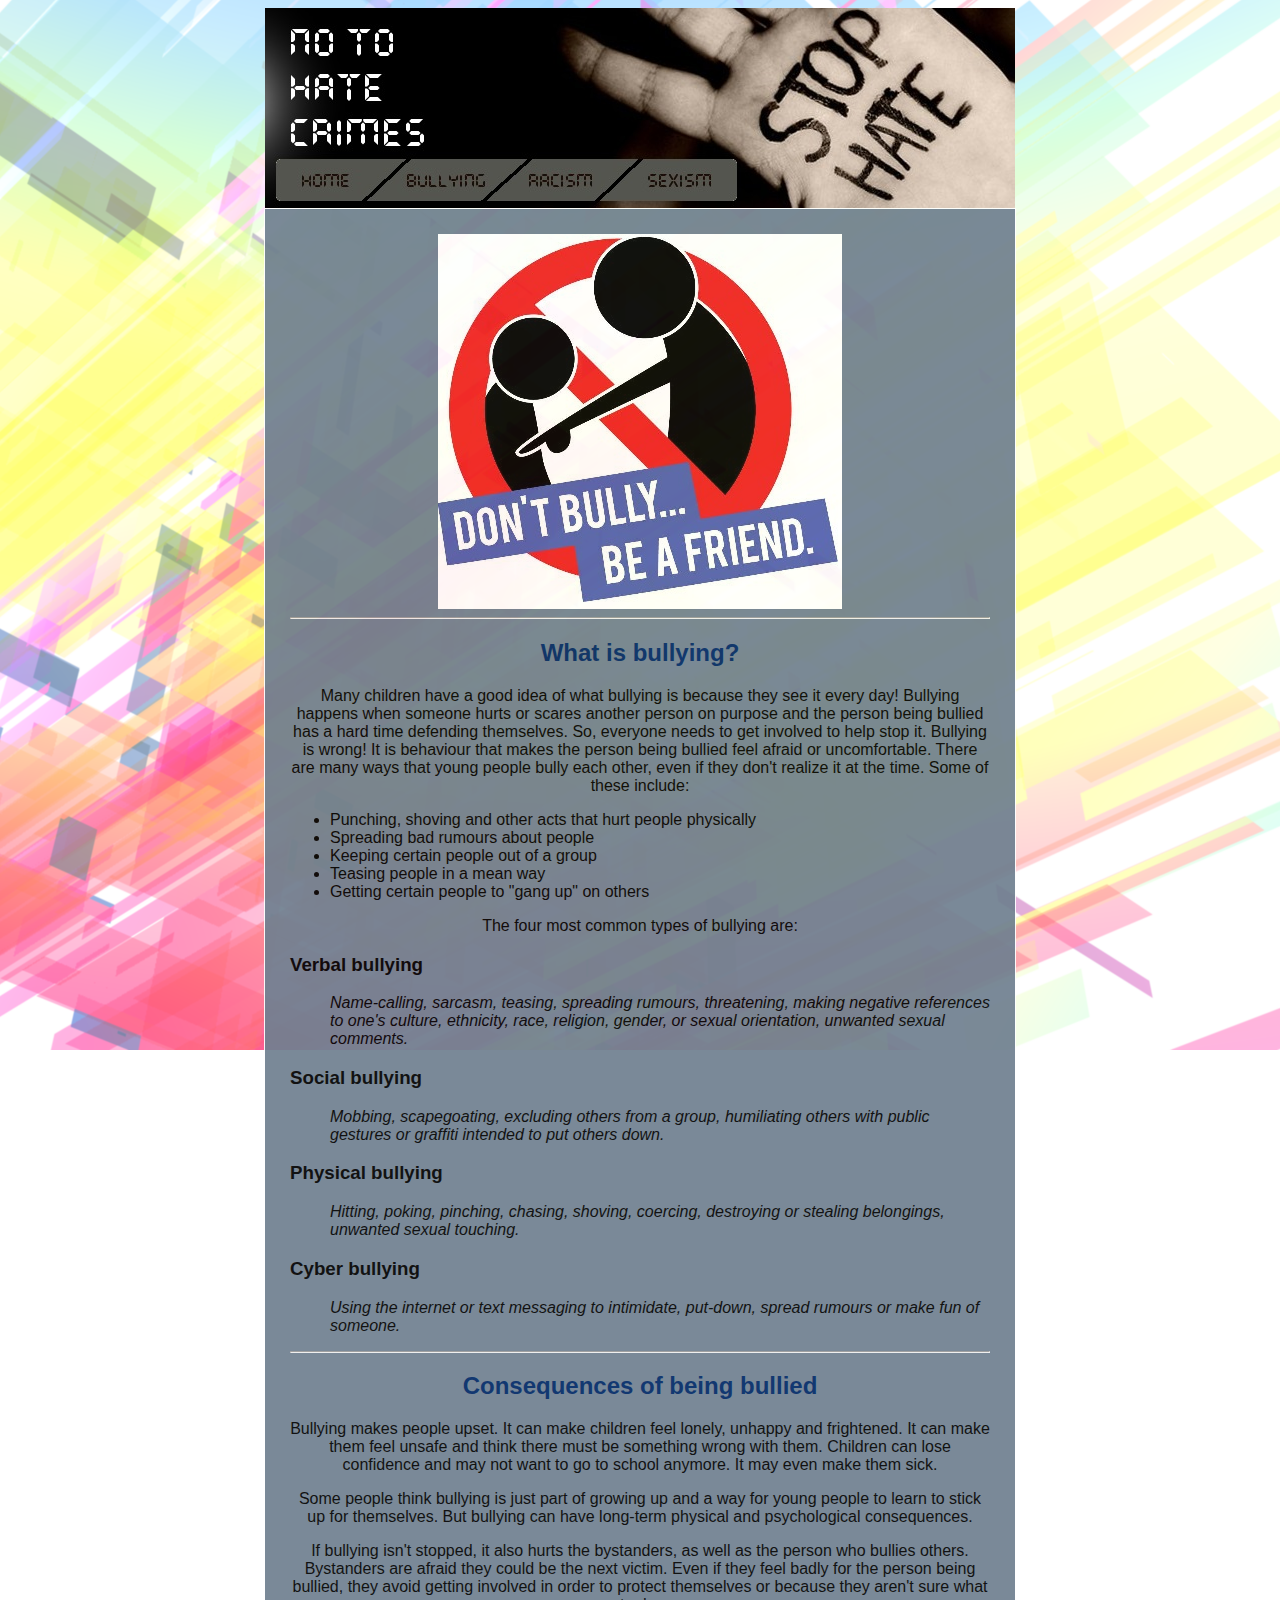
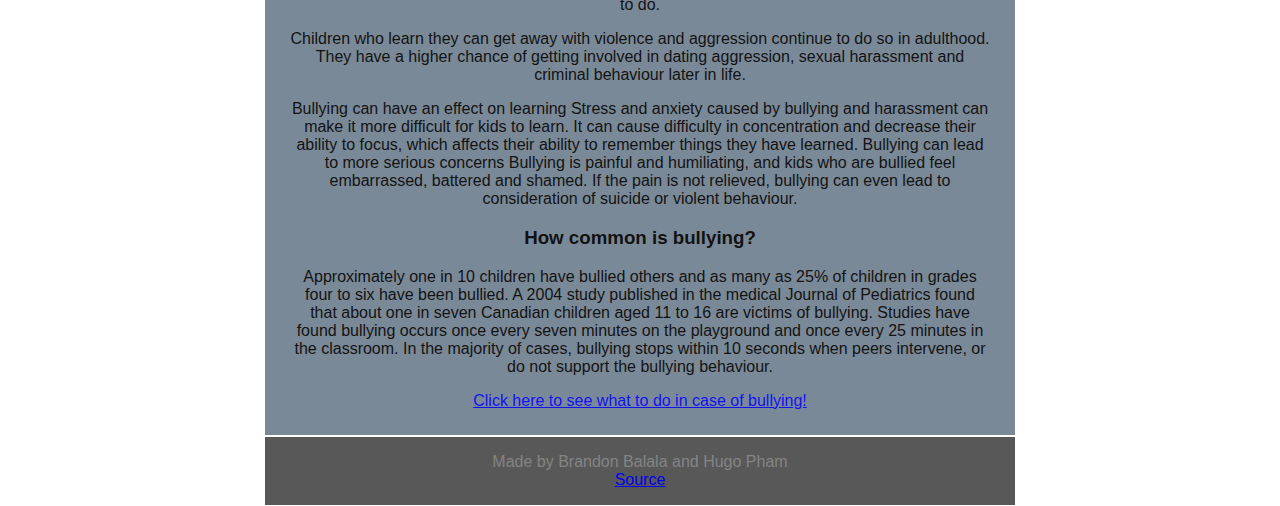
<file: projects/notohatecrimes/bullying.html>
<html>
	<head>
		<title>No to Hate Crimes</title>
		<link rel="stylesheet" href="style.css" type="text/css">
	</head>
	
	<body>
		<div id="container">
			<div id="header">
			
				<img src="assets/banner.jpg" alt="Navigation Bar" usemap="#navigationBar"/>
				<map name="Map" id="navigationBar">
					<area alt="Home Button" href="index.html" shape="poly" coords="12,150,140,149,94,193,12,191" />
					<area alt="Racism Button" href="racism.html" shape="poly" coords="224,193,268,152,369,150,329,191" />
					<area alt="Sexism Button" href="sexism.html" shape="poly" coords="376,150,336,192,468,190,474,152" />
				</map>
			</div>
			
			<div id="content">
				<img src="assets/nobullying.jpg" alt="Don't bully... be a friend."/>
				<hr/>
				<p>
					<h2>What is bullying?</h2>
					Many children have a good idea of what bullying is because they see it every day! 
					Bullying happens when someone hurts or scares another person on purpose and the person 
					being bullied has a hard time defending themselves. So, everyone needs to get involved to help stop it. 
					Bullying is wrong! It is behaviour that makes the person being bullied feel afraid or uncomfortable. 
					There are many ways that young people bully each other, even if they don't realize it at the time. Some of these include:
				</p>
				<ul>
					<li>Punching, shoving and other acts that hurt people physically </li>
					<li>Spreading bad rumours about people </li>
					<li>Keeping certain people out of a group </li>
					<li>Teasing people in a mean way </li>
					<li>Getting certain people to "gang up" on others </li>
				</ul>
				
				<p>
					The four most common types of bullying are: 
				</p>
				<dl>
					<dt><h3>Verbal bullying</h3></dt>
						<dd>
						Name-calling, sarcasm, teasing, spreading rumours, threatening, 
						making negative references to one's culture, ethnicity, race, religion, 
						gender, or sexual orientation, unwanted sexual comments.
						</dd>
					<dt><h3>Social bullying</h3></dt>
						<dd>
						Mobbing, scapegoating, excluding others from a group, 
						humiliating others with public gestures or graffiti intended to put others down.
						</dd>
					<dt><h3>Physical bullying</h3></dt>
						<dd>
						Hitting, poking, pinching, chasing, shoving, coercing, 
						destroying or stealing belongings, unwanted sexual touching.
						</dd>
					<dt><h3>Cyber bullying</h3></dt>
						<dd>
						Using the internet or text messaging to intimidate, put-down, 
						spread rumours or make fun of someone.
						</dd>
				</dl>
				
				<p>
					<hr/>
					<h2>Consequences of being bullied</h2>
					Bullying makes people upset. It can make children feel lonely, unhappy and frightened. 
					It can make them feel unsafe and think there must be something wrong with them. 
					Children can lose confidence and may not want to go to school anymore. It may even make them sick. 
				</p>
				
				<p>
					Some people think bullying is just part of growing up and a way for young people to learn to stick up for themselves. 
					But bullying can have long-term physical and psychological consequences.
				</p>
				
				<p>
					If bullying isn't stopped, it also hurts the bystanders, as well as the person who bullies others. 
					Bystanders are afraid they could be the next victim. Even if they feel badly for the person being bullied, they avoid getting involved in order to protect themselves or because they aren't sure what to do. 
				</p>
				
				<p>
					Children who learn they can get away with violence and aggression continue to do so in adulthood. They have a higher chance of getting involved in dating aggression, sexual harassment and criminal behaviour later in life.
				</p>
				
				<p>
					Bullying can have an effect on learning 
					Stress and anxiety caused by bullying and harassment can make it more difficult for kids to learn. It can cause difficulty in concentration and decrease their ability to focus, which affects their ability to remember things they have learned. 
					Bullying can lead to more serious concerns 
					Bullying is painful and humiliating, and kids who are bullied feel embarrassed, battered and shamed. If the pain is not relieved, bullying can even lead to consideration of suicide or violent behaviour. 
				</p>

				<p>
					<h3>How common is bullying?</h3> 
					Approximately one in 10 children have bullied others and as many as 25% of children in grades four to six have been bullied. 
					A 2004 study published in the medical Journal of Pediatrics found that about one in seven Canadian children aged 11 to 16 are victims of bullying. 
					Studies have found bullying occurs once every seven minutes on the playground and once every 25 minutes in the classroom. 
					In the majority of cases, bullying stops within 10 seconds when peers intervene, or do not support the bullying behaviour. 
				</p>

				<a href="bullying2.html">Click here to see what to do in case of bullying!
				</a>
				<br/>
			</div>
			
			<div id="footer">
				<p>
					Made by Brandon Balala and Hugo Pham
					<br/><a href="http://www.bullyingcanada.ca/content/239900">Source</a>
				</p>
			</div>
		</div>
	</body>
</html>
</file>
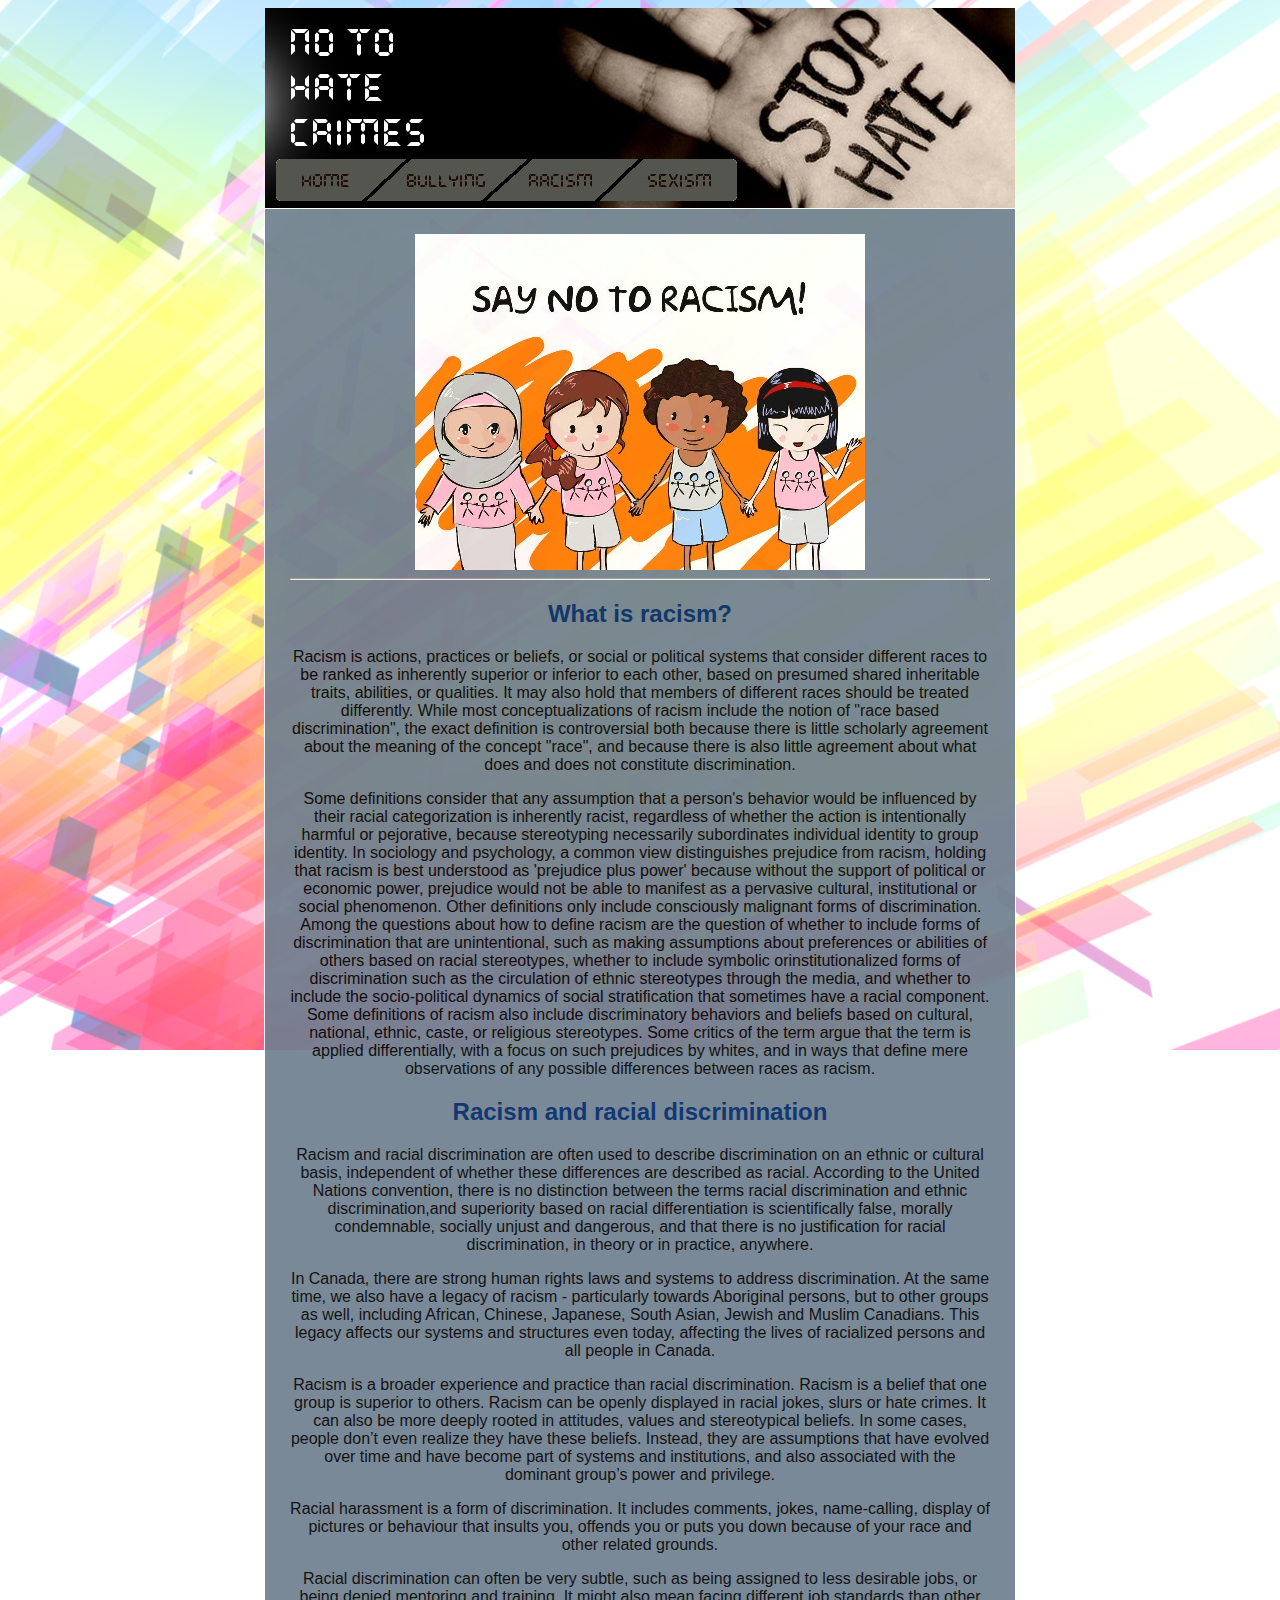
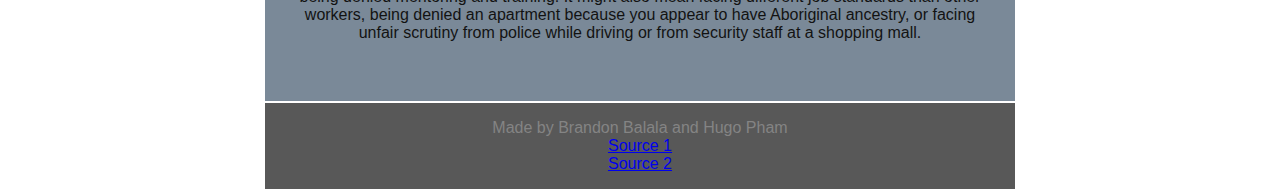
<file: projects/notohatecrimes/racism.html>
<html>
	<head>
		<title>No to Hate Crimes</title>
		<link rel="stylesheet" href="style.css" type="text/css">
	</head>
	
	<body>
		<div id="container">
			<div id="header">
			
				<img src="assets/banner.jpg" alt="Navigation Bar" usemap="#navigationBar"/>
				<map name="Map" id="navigationBar">
					<area alt="Home Button" href="index.html" shape="poly" coords="12,150,140,149,94,193,12,191" />
					<area alt="Bullying Button" href="bullying.html" shape="poly" coords="147,152,104,190,217,193,259,150" />
					<area alt="Sexism Button" href="sexism.html" shape="poly" coords="376,150,336,192,468,190,474,152" />
				</map>
			</div>
			
			<div id="content">
				<img src="assets/say_no_to_racism.jpg" alt="Say no to racism"/>
				<hr/>
				<p>
					<h2>What is racism?</h2>
					Racism is actions, practices or beliefs, or social or political systems that
					consider different races to be ranked as inherently superior or inferior to 
					each other, based on presumed shared inheritable traits, abilities, or qualities. 
					It may also hold that members of different races should be treated differently. 
					While most conceptualizations of racism include the notion of "race based discrimination", 
					the exact definition is controversial both because there is little scholarly agreement about 
					the meaning of the concept "race", and because there is also little agreement about what does and 
					does not constitute discrimination.
				</p>
				
				<p>
					Some definitions consider that any assumption that a person's behavior would be influenced by their racial 
					categorization is inherently racist, regardless of whether the action is intentionally harmful or pejorative,
					because stereotyping necessarily subordinates individual identity to group identity. In sociology and psychology, 
					a common view distinguishes prejudice from racism, holding that racism is best understood as 'prejudice plus power' 
					because without the support of political or economic power, prejudice would not be able to manifest as a pervasive cultural, 
					institutional or social phenomenon. Other definitions only include consciously malignant forms of discrimination. 
					Among the questions about how to define racism are the question of whether to include forms of discrimination that are unintentional, 
					such as making assumptions about preferences or abilities of others based on racial stereotypes, whether to include symbolic orinstitutionalized 
					forms of discrimination such as the circulation of ethnic stereotypes through the media, and whether to include the socio-political dynamics of 
					social stratification that sometimes have a racial component. Some definitions of racism also include discriminatory behaviors and beliefs based on 
					cultural, national, ethnic, caste, or religious stereotypes. Some critics of the term argue that the term is applied differentially, with a focus on 
					such prejudices by whites, and in ways that define mere observations of any possible differences between races as racism.
				<p>
				
				<p>
					<h2>Racism and racial discrimination</h2>
					Racism and racial discrimination are often used to describe discrimination on an ethnic or cultural basis, 
					independent of whether these differences are described as racial. According to the United Nations convention, 
					there is no distinction between the terms racial discrimination and ethnic discrimination,and superiority based 
					on racial differentiation is scientifically false, morally condemnable, socially unjust and dangerous, and that 
					there is no justification for racial discrimination, in theory or in practice, anywhere.
				<p>
				
				<p>
					In Canada, there are strong human rights laws and systems to address discrimination. At the same time, 
					we also have a legacy of racism - particularly towards Aboriginal persons, but to other groups as well, 
					including African, Chinese, Japanese, South Asian, Jewish and Muslim Canadians. This legacy affects our systems 
					and structures even today, affecting the lives of racialized persons and all people in Canada.
				</p>
				
				<p>
					Racism is a broader experience and practice than racial discrimination. Racism is a belief that one group is superior to others. 
					Racism can be openly displayed in racial jokes, slurs or hate crimes. It can also be more deeply rooted in attitudes, values and 
					stereotypical beliefs. In some cases, people don’t even realize they have these beliefs. Instead, they are assumptions that have evolved 
					over time and have become part of systems and institutions, and also associated with the dominant group’s power and privilege.
				</p>
				
				<p>
					Racial harassment is a form of discrimination. It includes comments, jokes, name-calling, display of pictures or behaviour that insults you,
					offends you or puts you down because of your race and other related grounds.
				</p>
				
				<p>
					Racial discrimination can often be very subtle, such as being assigned to less desirable jobs, or being denied mentoring and training. 
					It might also mean facing different job standards than other workers, being denied an apartment because you appear to have Aboriginal ancestry,
					or facing unfair scrutiny from police while driving or from security staff at a shopping mall.
				</p>
				<br/>
			</div>
			
			<div id="footer">
				<p>
					Made by Brandon Balala and Hugo Pham
					<br/><a href="http://en.wikipedia.org/wiki/Racism">Source 1</a>
					<br/><a href="http://www.ohrc.on.ca/en/racial-discrimination-brochure#sthash.WjzDVUpH.dpuf">Source 2</a>
				</p>
			</div>
		</div>
	</body>
</html>
</file>
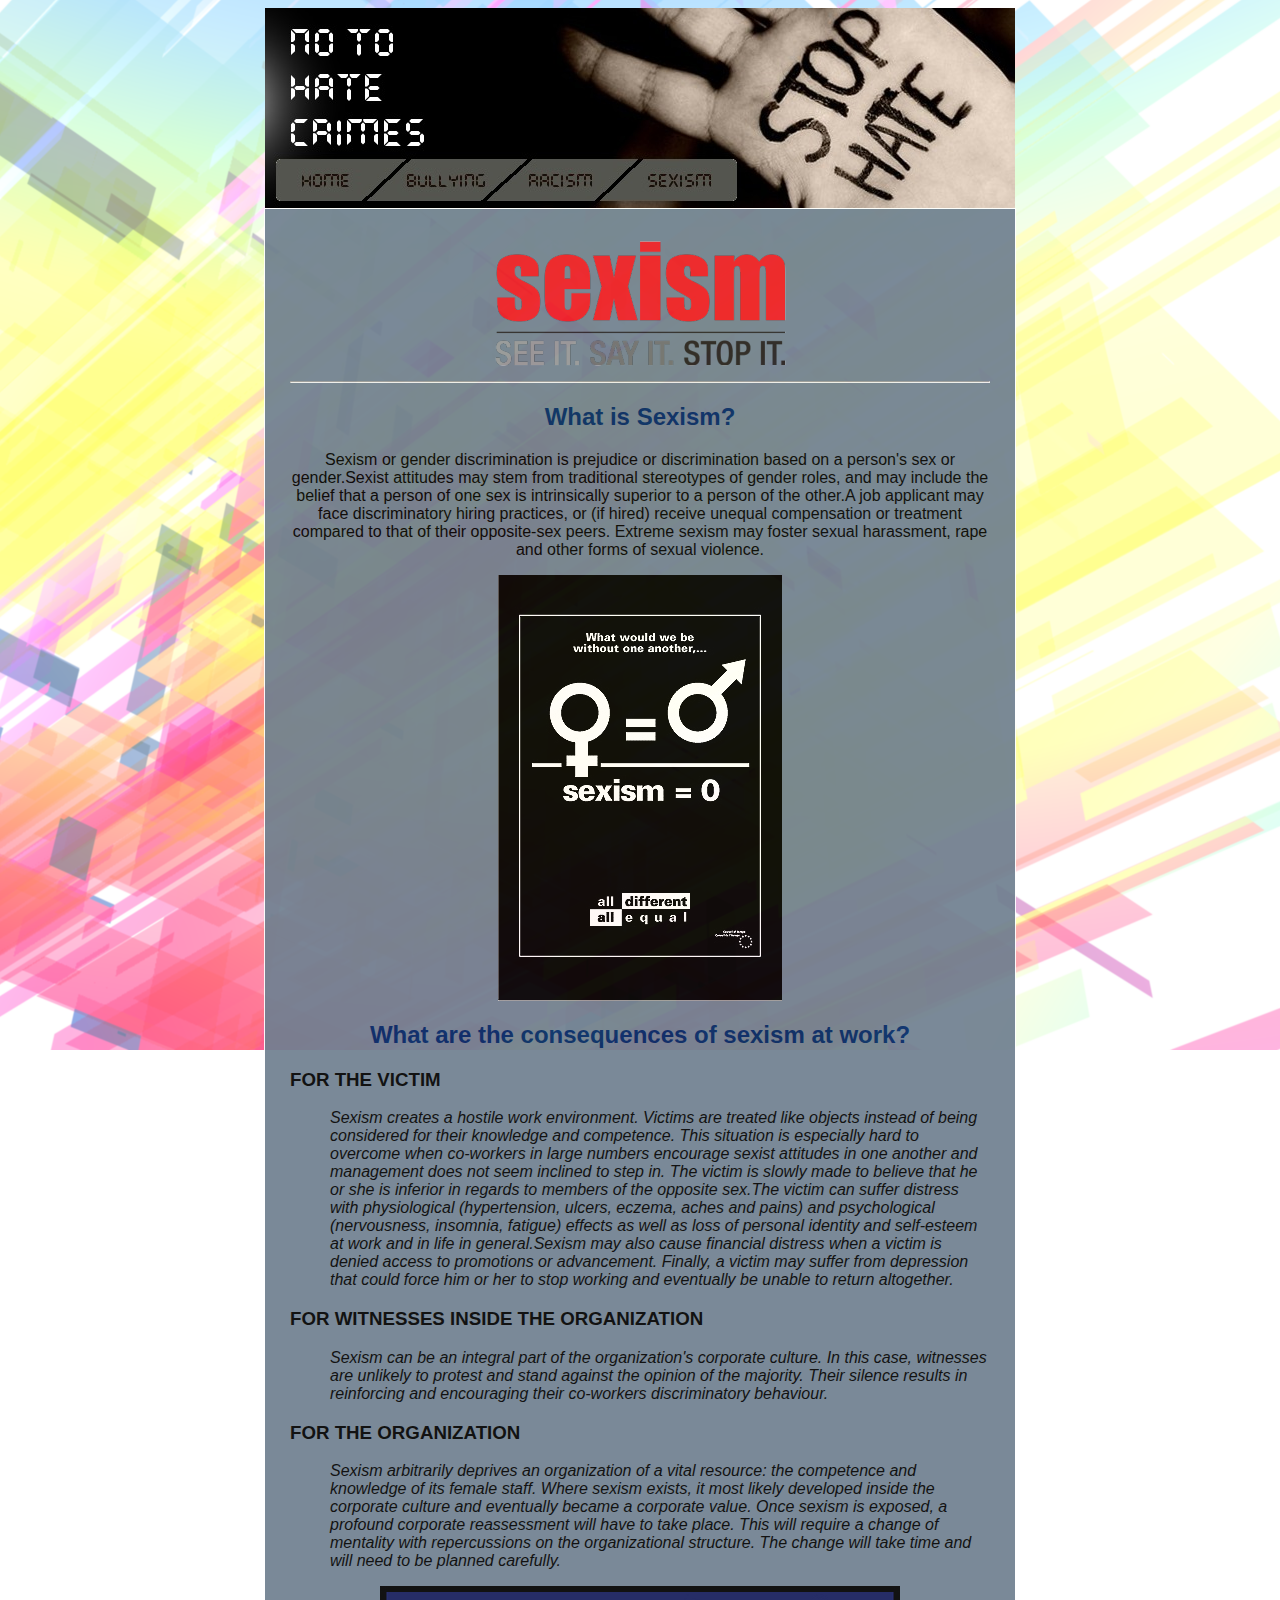
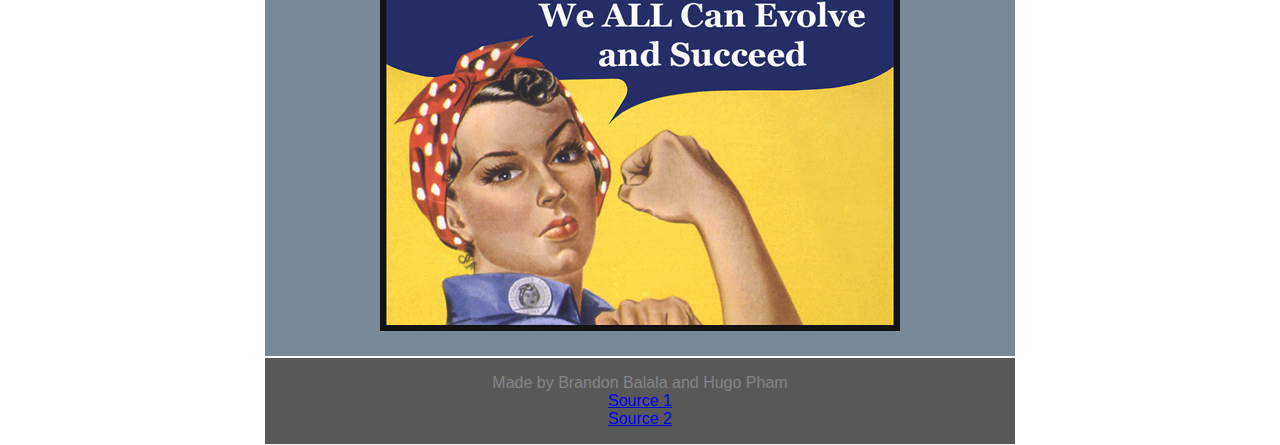
<file: projects/notohatecrimes/sexism.html>
<html>
	<head>
		<title>No to Hate Crimes</title>
		<link rel="stylesheet" href="style.css" type="text/css">
	</head>
	
	<body>
		<div id="container">
			<div id="header">
			
				<img src="assets/banner.jpg" alt="Navigation Bar" usemap="#navigationBar"/>
				<map name="Map" id="navigationBar">
					<area alt="Home Button" href="index.html" shape="poly" coords="12,150,140,149,94,193,12,191" />
					<area alt="Bullying Button" href="bullying.html" shape="poly" coords="147,152,104,190,217,193,259,150" />
					<area alt="Racism Button" href="racism.html" shape="poly" coords="224,193,268,152,369,150,329,191" />
				</map>
			</div>
			
			<div id="content">
				<img src="assets/sexismLogo.png" alt="Sexism Logo"/>
				<hr/>
				<p>
					<h2>What is Sexism?</h2>
					Sexism or gender discrimination is prejudice or discrimination based on a person's sex or gender.Sexist attitudes may stem from traditional 
					stereotypes of gender roles, and may include the belief that a person of one sex is intrinsically superior to a person of the other.A
					job applicant may face discriminatory hiring practices, or (if hired) receive unequal compensation or treatment compared to that of their opposite-sex peers. 
					Extreme sexism may foster sexual harassment, rape and other forms of sexual violence.
				</p>
				
				<img src="assets/sexism.jpg" alt="Sexism Poster"/>
				
				<p>
					<h2>What are the consequences of sexism at work?</h2>
					<dl>
						<dt><h3>FOR THE VICTIM</h3></dt>
							<dd>Sexism creates a hostile work environment. Victims are treated like objects instead of being considered for their knowledge and competence.
							This situation is especially hard to overcome when co-workers in large numbers encourage sexist attitudes in one another and management does not
							seem inclined to step in. The victim is slowly made to believe that he or she is inferior in regards to members of the opposite sex.The victim 
							can suffer distress with physiological (hypertension, ulcers, eczema, aches and pains) and psychological (nervousness, insomnia, fatigue) effects
							as well as loss of personal identity and self-esteem at work and in life in general.Sexism may also cause financial distress when a victim is 
							denied access to promotions or advancement. Finally, a victim may suffer from depression that could force him or her to stop working and 
							eventually be unable to return altogether.
							</dd>
						<dt><h3>FOR WITNESSES INSIDE THE ORGANIZATION</h3></dt>
							<dd>Sexism can be an integral part of the organization's corporate culture. In this case, witnesses are unlikely to protest and stand against 
							the opinion of the majority. Their silence results in reinforcing and encouraging their co-workers discriminatory behaviour.
							</dd>
						<dt><h3>FOR THE ORGANIZATION</h3></dt>
							<dd>Sexism arbitrarily deprives an organization of a vital resource: the competence and knowledge of its female staff. Where sexism exists, it
							most likely developed inside the corporate culture and eventually became a corporate value. Once sexism is exposed, a profound corporate 
							reassessment will have to take place. This will require a change of mentality with repercussions on the organizational structure. The change 
							will take time and will need to be planned carefully. 
							</dd>						
					</dl
				<p>
				
				<img src="assets/evolve.jpg" alt="We All Can Evolve And Succeed">
				
				<br/>
			</div>
			
			<div id="footer">
				<p>
					Made by Brandon Balala and Hugo Pham
					<br/><a href="http://en.wikipedia.org/wiki/Sexism#Gender_discrimination">Source 1</a>
					<br/><a href="http://www.prevention-violence.com/en/int-142.asp">Source 2</a>
					
				</p>
			</div>
		</div>
	</body>
</html>
</file>
<file: css/stylesheet.css>
*{
    margin:0px;
    padding:0px;
}

html,body{
    height: 100%;
    text-align: left;
    font-family:Arial, Helvetica, sans-serif;
    font-size: 12px;
    background-image: url("../img/background-img.jpg");
    background-repeat:no-repeat;
    background-attachment:fixed;
    background-size: cover;
    
    /*Used to make text non selectable*/
    -webkit-touch-callout: none;
    -webkit-user-select: none;
    -khtml-user-select: none;
    -moz-user-select: none;
    -ms-user-select: none;
    user-select: none;
}

#wrapper {
    width: 982px;
    margin: 0px auto;
}

#sectionWrapper {
    margin-top: 30px;
}

#picture {
    background-image: url(../img/me.jpg);
    background-size:cover;
    background-repeat: no-repeat;
    width: 250px;
    height: 275px;
    opacity: 1;
    margin: 20px;
    float: left;
    border-style: inset;
    border-radius: 10px;
}

#fireants{
	background-image: url(../img/fireant.jpg);
}

#montrealattractions {
    background-image: url(../img/montreal.jpg);
}

#notohatecrimes {
    background-image: url(../img/nohate.jpg);
}

#restoreview{
    background-image: url(../img/restoReview.jpg);
}

#profSkills{
    height: 800px;
}
.projectImages {
    background-size:cover;
    background-repeat: no-repeat;
	width: 200px;
    height: 150px;
    margin-top: 75px;
    border-radius: 10px;
}

.textField {
    margin-top: 25px;
    font-size: 15px;
}

.biggerText{
    font-size: 15px;
    font-weight: 600;
    opacity: 1;
    margin: 20px;
    align-content: justify;
    margin-top: 50px;
}

.backToTop{
    float: right;
    width: 25px;
    height: 25px;
    margin-right: 30px;
}


header {
    background: url(../img/header.jpg);
    height: 212px;
    text-align: right;
    color: white;
    position: relative;
    width: inherit;
    top:0;
    border-radius: 10px;
}

#headerContent {
    text-align: right;
    color: white;
    
}

#projectTable{
    margin: 0 auto;
}

#errorMsg {
    color: red;
}

section {
    text-align: left;
    background-color: #404064;
    padding: 25px 0px 0px 35px;
    margin-top: 20px;
    height: 375px;
    border-style: groove;
    border-color:#C0C0C0;
    border-radius: 5px;
    -webkit-box-shadow: 0px 5px #000000;
    -moz-box-shadow: 0px 5px #000000;
    box-shadow: 0px 10px #C0C0C0;
    opacity: 0.85;
}

#contactInfo{
    height: 125px;
}

#chatDiv  {
   height: 125px; 
}

#chatBox{
    visibility:hidden;
    margin: center;
}

#chatBoxMsgs{
    background-color: white;
    overflow-y:scroll;
}

fieldset{
  border: none; 
}

td{
 text-align: center;   
}

#nav {
    display: block;
    padding-top: 180px;
}

#nav li {
    display: inline;
    margin: 0px 30px 0px 0px;
}

#nav a{
    color: inherit;
    text-decoration: none;
}


footer {
    background: url("../img/footer.jpg");
    margin-top: 20px;
    padding-top: 15px;
    padding-right: 30px;
    height: 30px;
    border-radius: 10px;
}

hr{
    margin-top: 10px;
    margin-left: 0px;
}

ul{
    padding-left: 25px;   
}
</file>
<file: projects/montrealattractions/style.css>
#indexBody{
	
	background-image: url("assets/montreal.jpg");
	background-repeat: no-repeat;
	background-attachment: fixed;
	background-position: center
}
#laRondeBody{
	
	background-image: url("assets/laronde.jpg");
	background-repeat: no-repeat;
	background-attachment: fixed;
	background-position:center
}
#bellCenterBody{
	
	background-image: url("assets/bellcenterbg.jpg");
	background-repeat: no-repeat;
	background-attachment: fixed;
	background-position:center
}
#scienceCentreBody{
	
	background-image: url("assets/science.jpg");
	background-repeat: no-repeat;
	background-attachment: fixed;
	background-position:center
}
#container{

	height: 100%;
	width: 100%;
}

#header{

	width: 100%;
	text-align: center;
	margin-bottom: 15;
}

#content{

	width: 100%;
	margin-top: 0;
	opacity: 0.925;
}

#info{
	
	width: 50%;
	margin: 0 auto;
	background-color: #8DAAB8;
	text-align: center;
}

#footer{

	width: 100%;
	text-align: center;
	margin-top: 0;
}

#footerContent{
	
	width: 50%;
	margin: 0 auto;
	background-color: #2142A3;
	text-align: center;
}
</file>
<file: projects/notohatecrimes/style.css>
body{	
	background-image: url("assets/backgroundImage.png");
	background-repeat: no-repeat;
	background-attachment: fixed;
	background-position: center
}
#container{

	height: 100%;
	width: 100%;
	font-family:Arial;
}

#header{
	text-align: center;
	margin-bottom: 0;
}

#content{

	width: 700; 
	margin: 0 auto;
	background-color: #708090; 
	text-align: center;
	opacity: 0.925;
	padding:25px;
	border-color:#FFFFFF;
	border-style: solid;
	border-width: 1px;
}

#footer{
	width:750; 
	margin:0 auto; 
	padding: 0;
	float: both;
	background-color:#585858; 
	text-align:center;
	
	color:#848484;
	margin-top: 0;
	border-color:#FFFFFF;
	border-style: solid;
	border-width: 1px;
}

h2{
	color:#002966
}

dl{
	text-align:left;
}

dd{
	font-style:italic;
}

ul{
	text-align:left;
}
</file>
